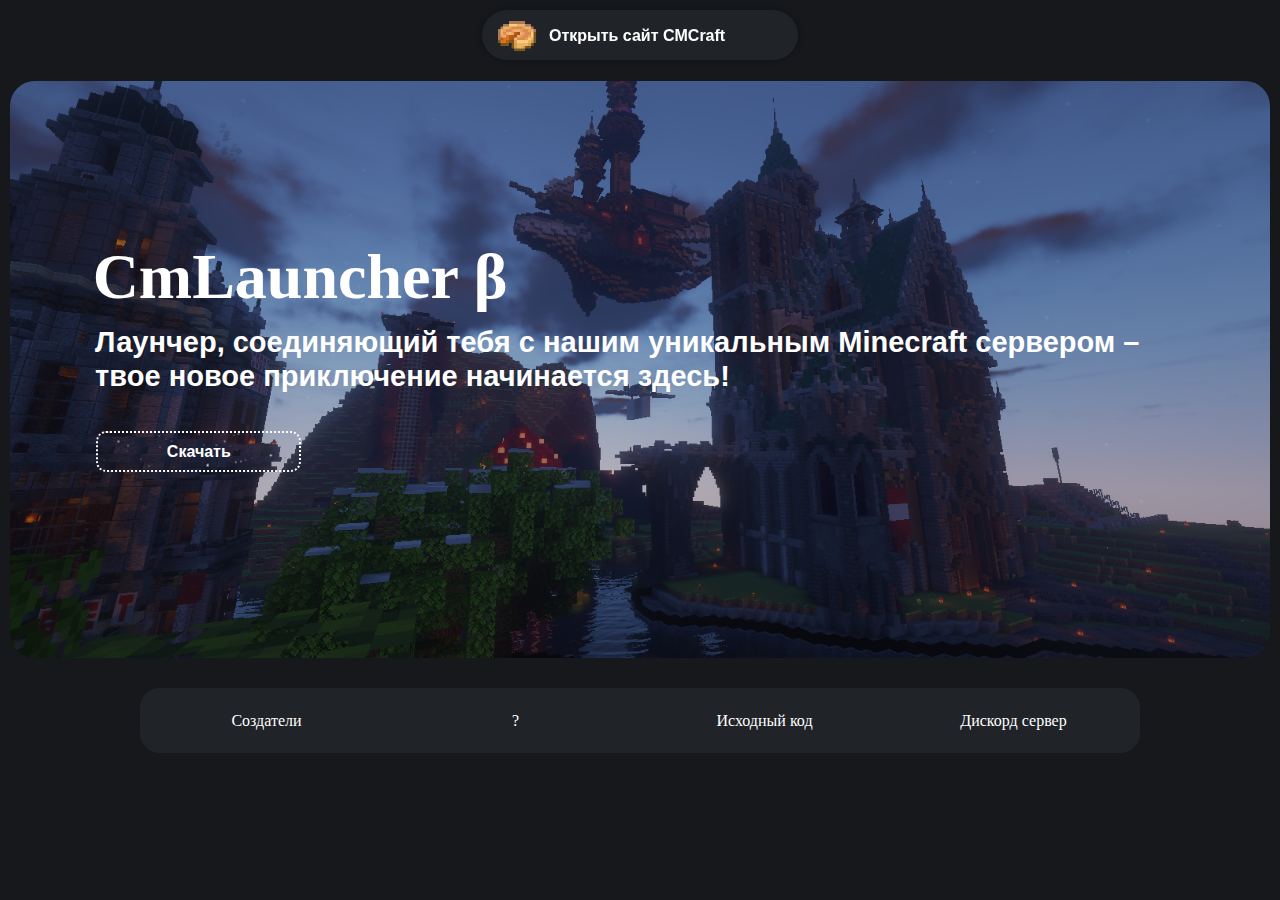
<file: index.html>
<!doctype html>
<html>
<head>
<meta charset="utf-8">
<title>CmLauncher</title>
<meta name="viewport" content="width=device-width, initial-scale=1.0">
<link href="Item_Pumpkin_Pie.ico" rel="shortcut icon" type="image/x-icon">
<link href="bober_kombat.png" rel="icon" sizes="640x640" type="image/png">
<link href="bober_kombat.png" rel="icon" sizes="640x640" type="image/png">
<link href="site.css" rel="stylesheet">
<link href="index.css" rel="stylesheet">
<script src="jquery-3.7.1.min.js"></script>
<script src="jquery-ui.min.js"></script>
<script src="wwb19.min.js"></script>
</head>
<body>
  
<div id="Layer1" onclick="window.location.href='https://cmcraft.su/';return false;">
<div id="Layer1_Container">
<picture id="wb_Picture2">
<img src="images/CmIcon.webp" id="Picture2" alt="" width="44" height="44">
</picture><div>
</div>
<div id="wb_Text2">
<span style="color:#FFFFFF;font-family:Arial;font-size:16px;"><strong>Открыть сайт CMCraft</strong></span><div>
</div></div>
</div>
</div>
<div id="wb_LayoutGrid1">
<div id="LayoutGrid1">
<div class="row">
<div class="col-1">
</div>
</div>
</div>
</div>
<div id="wb_LayoutGrid2">
<div id="LayoutGrid2">
<div class="row">
<div class="col-1">
<div id="wb_Section1" class="card">
<div id="Section1-card-body">
<div id="Section1-card-item0">CmLauncher β</div>
<div id="Section1-card-item1">Лаунчер, соединяющий тебя с нашим уникальным Minecraft сервером – твое новое приключение начинается здесь!</div>
<div id="Section1-card-item2" onclick="TimerStartTimer1();ShowObjectWithEffect('Layer2', 1, 'fade', 300);window.location.href='https://github.com/Revellison/CmLauncher/releases/download/v1.0.0/CmLauncher.zip';return false;">Скачать</div>
</div>
</div>
</div>
</div>
</div>
</div>
<div id="wb_LayoutGrid3">
<footer id="LayoutGrid3">
<div class="row">
<div class="col-1">
<div id="wb_LayoutGrid4">
<div id="LayoutGrid4">
<div class="row">
<div class="col-1">
<a id="Button14" href="./creators.html">Создатели</a>
</div>
<div class="col-2">
<a id="Button1" href="./nnn.html">?</a>
</div>
<div class="col-3">
<a id="Button2" href="https://github.com/Revellison/CmLauncher">Исходный код</a>
</div>
<div class="col-4">
<a id="Button3" href="https://discord.gg/qDNFdmbUaf">Дискорд сервер</a>
</div>
</div>
</div>
</div>
</div>
</div>
</footer>
</div>
<div id="Layer2">
<div id="Layer2_Container">
<div id="wb_Image1">
<img src="images/wired-outline-212-arrow-1-rounded-loop-cycle.webp" id="Image1" alt="" width="111" height="111"></div>
</div>
</div>
<script>
var wb_Timer1;
function TimerStartTimer1()
{
   wb_Timer1 = setTimeout(function()
   {
      var event = null;
      ShowObjectWithEffect('Layer2', 0, 'scale', 500, 'easeOutCirc');
   }, 1600);
}
function TimerStopTimer1()
{
   clearTimeout(wb_Timer1);
}
</script>
</body>
</html>
</file>
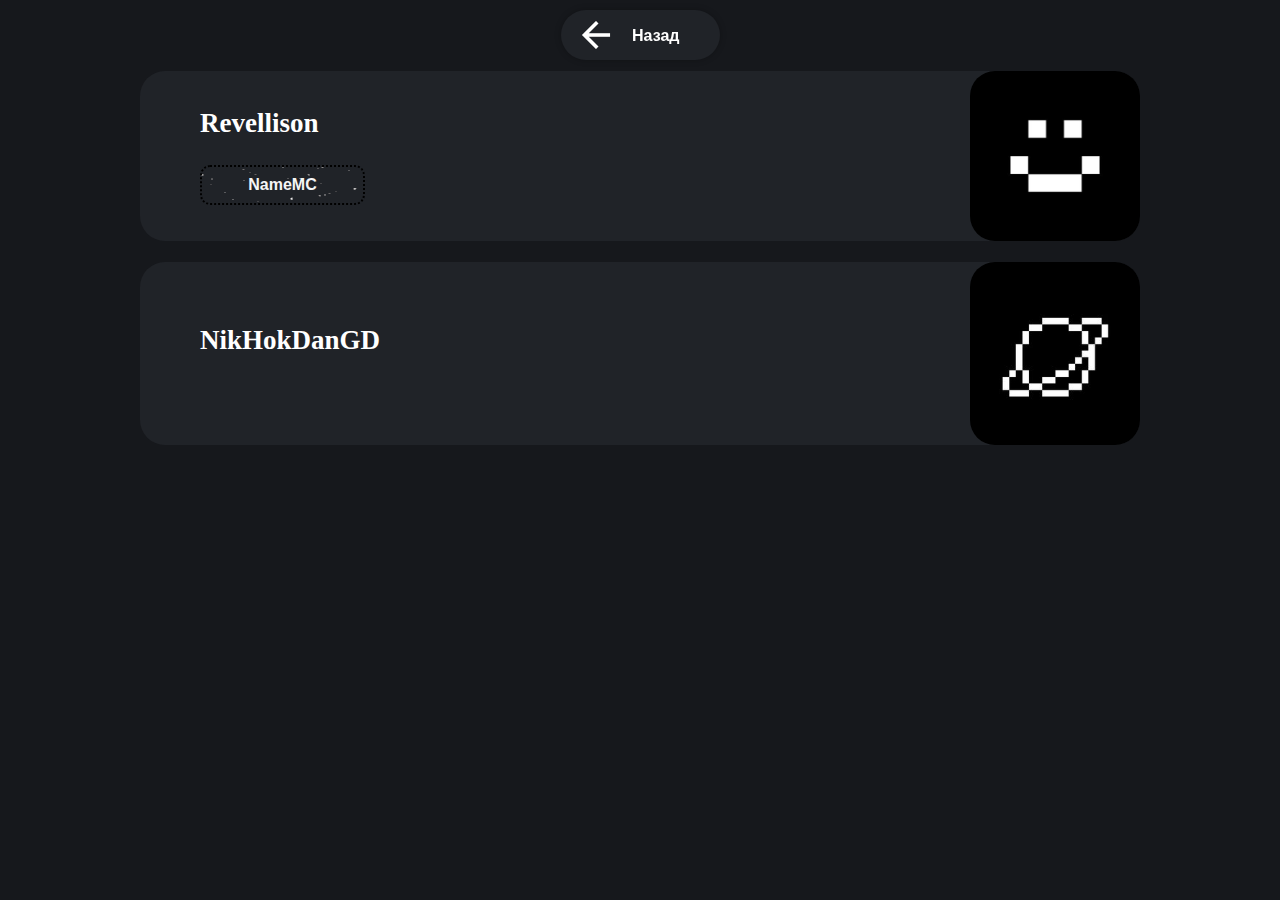
<file: creators.html>
<!doctype html>
<html>
<head>
<meta charset="utf-8">
<title>CmLauncher</title>
<meta name="viewport" content="width=device-width, initial-scale=1.0">
<link href="Item_Pumpkin_Pie.ico" rel="shortcut icon" type="image/x-icon">
<link href="bober_kombat.png" rel="icon" sizes="640x640" type="image/png">
<link href="bober_kombat.png" rel="icon" sizes="640x640" type="image/png">
<link href="site.css" rel="stylesheet">
<link href="creators.css" rel="stylesheet">
</head>
<body>
  
<div id="Layer1" onclick="window.location.href='./index.html';return false;">
<div id="Layer1_Container">
<div id="wb_Text2">
<span style="color:#FFFFFF;font-family:Arial;font-size:16px;"><strong>Назад</strong></span><div>
</div></div>
<div id="wb_Icon1">
<div id="Icon1"><i class="Icon1"></i></div></div>
</div>
</div>
<div id="wb_LayoutGrid1">
<div id="LayoutGrid1">
<div class="row">
<div class="col-1">
</div>
</div>
</div>
</div>
<div id="wb_LayoutGrid3">
<div id="LayoutGrid3">
<div class="col-1">
<div id="wb_LayoutGrid4">
<div id="LayoutGrid4">
<div class="row">
<div class="col-1">
<div id="wb_Text4">
<span style="color:#FFFFFF;font-family:'Arial Black';font-size:27px;"><strong>Revellison</strong></span>
</div><div>
</div>
</div>
</div>
</div>
</div>
<div id="wb_LayoutGrid5">
<div id="LayoutGrid5">
<div class="row">
<div class="col-1">
<a id="Button1" href="https://ru.namemc.com/profile/Revellison.1">NameMC</a>
</div>
</div>
</div>
</div>
</div>
<div class="col-2">
<div id="wb_LayoutGrid2">
<div id="LayoutGrid2">
<div class="row">
<div class="col-1">
<picture id="wb_Picture1">
<img src="images/avatar.jpg" id="Picture1" alt="" width="170" height="170">
</picture>
</div>
</div>
</div>
</div>
</div>
</div>
</div>
<div id="wb_LayoutGrid10">
<div id="LayoutGrid10">
<div class="row">
<div class="col-1">
</div>
<div class="col-2">
</div>
</div>
</div>
</div>
<div id="wb_LayoutGrid6">
<div id="LayoutGrid6">
<div class="col-1">
<div id="wb_LayoutGrid8">
<div id="LayoutGrid8">
<div class="row">
<div class="col-1">
<div id="wb_Text3">
<span style="color:#FFFFFF;font-family:'Arial Black';font-size:27px;"><strong>NikHokDanGD</strong></span>
</div><div>
</div>
</div>
</div>
</div>
</div>
<div id="wb_LayoutGrid9">
<div id="LayoutGrid9">
<div class="row">
<div class="col-1">
</div>
</div>
</div>
</div>
</div>
<div class="col-2">
<div id="wb_LayoutGrid7">
<div id="LayoutGrid7">
<div class="row">
<div class="col-1">
<picture id="wb_Picture2">
<img src="images/soavatar.jpg" id="Picture2" alt="" width="170" height="184">
</picture>
</div>
</div>
</div>
</div>
</div>
</div>
</div>
</body>
</html>
</file>
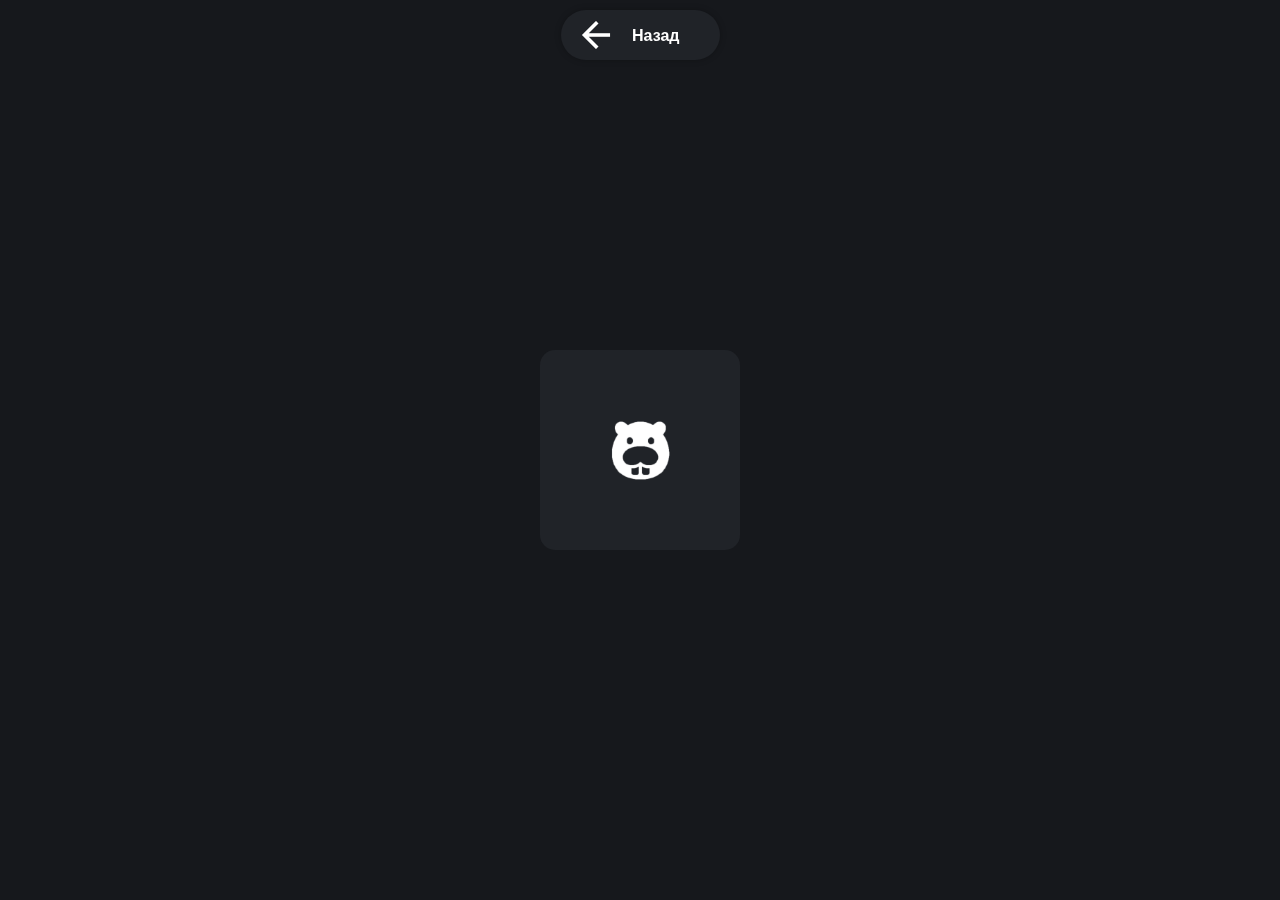
<file: nnn.html>
<!doctype html>
<html>
<head>
<meta charset="utf-8">
<title>CmLauncher</title>
<meta name="viewport" content="width=device-width, initial-scale=1.0">
<link href="Item_Pumpkin_Pie.ico" rel="shortcut icon" type="image/x-icon">
<link href="bober_kombat.png" rel="icon" sizes="640x640" type="image/png">
<link href="bober_kombat.png" rel="icon" sizes="640x640" type="image/png">
<link href="site.css" rel="stylesheet">
<link href="nnn.css" rel="stylesheet">
<script src="jquery-3.7.1.min.js"></script>
<script src="wwb19.min.js"></script>
</head>
<body>
  
<div id="Layer1" onclick="window.location.href='./index.html';return false;">
<div id="Layer1_Container">
<div id="wb_Text2">
<span style="color:#FFFFFF;font-family:Arial;font-size:16px;"><strong>Назад</strong></span><div>
</div></div>
<div id="wb_Icon1">
<div id="Icon1"><i class="Icon1"></i></div></div>
</div>
</div>
<div id="wb_LayoutGrid1">
<div id="LayoutGrid1">
<div class="row">
<div class="col-1">
</div>
</div>
</div>
</div>
<div id="Layer2" onfocus="ShowObject('Layer2', 0);return false;">
<div id="Layer2_Container">
<div id="wb_Image1">
<img src="images/bober_kombat.png" id="Image1" alt="" width="111" height="111"></div>
</div>
</div>
</body>
</html>
</file>
<file: site.css>
@font-face
{
   font-family: "Material Icons";
   font-display: swap;
   src: url('MaterialIcons-Regular.woff2') format('woff2'),
        url('MaterialIcons-Regular.woff') format('woff'),
        url('MaterialIcons-Regular.ttf') format('truetype');
}
@keyframes animate-fade-in
{
   0% { opacity: 0;  }
   100% { opacity: 1;  }
}
@keyframes animate-fade-in-up
{
   0% { transform: translate(0px,100px) rotate(0deg) ; opacity: 0;  }
   100% { transform: translate(0px,0px) rotate(0deg) ; opacity: 1;  }
}
@keyframes background-position-top-left
{
   0% { background-position: 100% 100%;  }
   100% { background-position: 0% 0%;  }
}
@keyframes slide-down-in
{
   0% { transform: translate(0px,-100%) rotate(1deg) ; opacity: 0; transform-origin: 0 0;  }
   100% { opacity: 1; transform: translate(0px,0px) rotate(0deg) ; transform-origin: 0 0;  }
}
@keyframes text-letterspacing-expand
{
   0% { opacity: 0; letter-spacing: -0.5em;  }
   50% { opacity: 0.6;  }
   100% { opacity: 1.0;  }
}
@keyframes transform-scale-in
{
   0% { opacity: 0; transform: rotate(0deg) scale(0,0) ;  }
   100% { opacity: 1; transform: rotate(0deg) scale(1.0,1.0) ;  }
}
h1, .h1
{
   font-family: Arial;
   font-weight: bold;
   font-size: 32px;
   text-decoration: none;
   color: #000000;
   --color: #000000;
   background-color: transparent;
   margin: 0 0 0 0;
   padding: 0 0 0 0;
   display: inline-block;
}
h2, .h2
{
   font-family: Arial;
   font-weight: bold;
   font-size: 27px;
   text-decoration: none;
   color: #000000;
   --color: #000000;
   background-color: transparent;
   margin: 0 0 0 0;
   padding: 0 0 0 0;
   display: inline-block;
}
h3, .h3
{
   font-family: Arial;
   font-weight: bold;
   font-size: 24px;
   text-decoration: none;
   color: #000000;
   --color: #000000;
   background-color: transparent;
   margin: 0 0 0 0;
   padding: 0 0 0 0;
   display: inline-block;
}
h4, .h4
{
   font-family: Arial;
   font-weight: bold;
   font-size: 21px;
   font-style: italic;
   text-decoration: none;
   color: #000000;
   --color: #000000;
   background-color: transparent;
   margin: 0 0 0 0;
   padding: 0 0 0 0;
   display: inline-block;
}
h5, .h5
{
   font-family: Arial;
   font-weight: bold;
   font-size: 19px;
   text-decoration: none;
   color: #000000;
   --color: #000000;
   background-color: transparent;
   margin: 0 0 0 0;
   padding: 0 0 0 0;
   display: inline-block;
}
h6, .h6
{
   font-family: Arial;
   font-weight: bold;
   font-size: 16px;
   text-decoration: none;
   color: #000000;
   --color: #000000;
   background-color: transparent;
   margin: 0 0 0 0;
   padding: 0 0 0 0;
   display: inline-block;
}
.CustomStyle
{
   font-family: "Courier New";
   font-weight: bold;
   font-size: 16px;
   text-decoration: none;
   color: #2E74B5;
   --color: #2E74B5;
   background-color: transparent;
}
@media only screen and (min-width: 480px) and (max-width: 969px)
{
}
@media only screen and (min-width: 392px) and (max-width: 479px)
{
}
@media only screen and (max-width: 391px)
{
}
</file>
<file: index.css>
body
{
   background-color: #16181C;
   color: #000000;
   font-family: Arial;
   font-weight: normal;
   font-size: 16px;
   line-height: 1.1875;
   margin: 0;
   padding: 0;
}
a
{
   color: #0000FF;
   text-decoration: none;
}
a:visited
{
   color: #800080;
}
a:active
{
   color: #FF0000;
}
a:hover
{
   color: #0000FF;
   text-decoration: none;
}
#Layer1
{
   background-color: #202328;
   background-image: none;
   border-radius: 40px;
   box-shadow: 0px 0px 6px rgba(0,0,0,0.26);
   animation: slide-down-in 1000ms cubic-bezier(0.075, 0.82, 0.165, 1) 0ms 1 normal both;
}
#Layer1:hover
{
   color: #000000;
   background-color: #16181C;
   border-color: #000000;
   transition: color 300ms cubic-bezier(0.075, 0.82, 0.165, 1) 0ms, background-color 300ms cubic-bezier(0.075, 0.82, 0.165, 1) 0ms, border-color 300ms cubic-bezier(0.075, 0.82, 0.165, 1) 0ms;
}
#Layer1
{
   transition: all 500ms cubic-bezier(0.075, 0.82, 0.165, 1) 0ms;
}
#Picture2
{
   border: 0px solid #000000;
   border-radius: 0px;
   padding: 0;
   left: 0;
   top: 0;
   width: 100%;
   height: 100%;
}
#wb_Text2 
{
   background-color: transparent;
   background-image: none;
   border: 0px solid #000000;
   border-radius: 0px;
   padding: 0;
   margin: 0;
   text-align: left;
   animation: text-letterspacing-expand 1000ms cubic-bezier(0.075, 0.82, 0.165, 1) 0ms 1 normal both;
}
#wb_Text2 div
{
   text-align: left;
}
#wb_LayoutGrid1
{
   clear: both;
   position: relative;
   table-layout: fixed;
   display: table;
   text-align: center;
   width: 100%;
   background-color: transparent;
   background-image: none;
   border: 0px solid #CCCCCC;
   border-radius: 0px;
   box-sizing: border-box;
   margin: 0;
}
#LayoutGrid1
{
   box-sizing: border-box;
   padding: 30px 15px 40px 15px;
   margin-right: auto;
   margin-left: auto;
}
#LayoutGrid1 > .row
{
   margin-right: -15px;
   margin-left: -15px;
}
#LayoutGrid1 > .row > .col-1
{
   box-sizing: border-box;
   font-size: 0;
   min-height: 1px;
   padding-right: 15px;
   padding-left: 15px;
   position: relative;
}
#LayoutGrid1 > .row > .col-1
{
   float: left;
}
#LayoutGrid1 > .row > .col-1
{
   background-color: transparent;
   background-image: none;
   border: 0px solid #FFFFFF;
   border-radius: 0px;
   width: 100%;
   text-align: left;
}
#LayoutGrid1:before,
#LayoutGrid1:after,
#LayoutGrid1 .row:before,
#LayoutGrid1 .row:after
{
   display: table;
   content: " ";
}
#LayoutGrid1:after,
#LayoutGrid1 .row:after
{
   clear: both;
}
@media (max-width: 480px)
{
#LayoutGrid1 > .row > .col-1
{
   float: none;
   width: 100% !important;
}
}
#wb_LayoutGrid2
{
   clear: both;
   position: relative;
   table-layout: fixed;
   display: table;
   text-align: center;
   width: 100%;
   background-color: transparent;
   background-image: url('images/2024-01-31_17.33.12.png');
   background-repeat: no-repeat;
   background-position: center center;
   background-attachment: scroll;
   background-size: cover;
   border: 10px solid #16181C;
   border-radius: 35px;
   box-sizing: border-box;
   margin: 0;
}
#LayoutGrid2
{
   box-sizing: border-box;
   padding: 100px 15px 100px 15px;
   margin-right: auto;
   margin-left: auto;
}
#LayoutGrid2 > .row
{
   margin-right: -15px;
   margin-left: -15px;
}
#LayoutGrid2 > .row > .col-1
{
   box-sizing: border-box;
   font-size: 0;
   min-height: 1px;
   padding-right: 15px;
   padding-left: 15px;
   position: relative;
}
#LayoutGrid2 > .row > .col-1
{
   float: left;
}
#LayoutGrid2 > .row > .col-1
{
   background-color: transparent;
   background-image: none;
   border: 0px solid #FFFFFF;
   border-radius: 0px;
   width: 100%;
   text-align: center;
}
#LayoutGrid2:before,
#LayoutGrid2:after,
#LayoutGrid2 .row:before,
#LayoutGrid2 .row:after
{
   display: table;
   content: " ";
}
#LayoutGrid2:after,
#LayoutGrid2 .row:after
{
   clear: both;
}
@media (max-width: 480px)
{
#LayoutGrid2 > .row > .col-1
{
   float: none;
   width: 100% !important;
}
}
#wb_Section1
{
   height: 377px;
   position: relative;
   display: flex;
   flex-direction: column;
   box-sizing: border-box;
   margin: 0;
   animation: text-letterspacing-expand 1000ms cubic-bezier(0.075, 0.82, 0.165, 1) 0ms 1 normal both;
   background-color: transparent;
   background-image: none;
   border: 0px solid #DEE2E6;
   border-radius: 0px;
   text-align: center;
}
#Section1-card-body
{
   flex: 1 1 auto;
   font-size: 0;
}
#Section1-card-item0
{
   box-sizing: border-box;
   margin: 0;
   position: absolute;
   left: 5.5%;
   top: 15.4%;
   height: 23.3%;
   width: 58%;
   padding: 0;
   color: #FFFFFF;
   font-family: "Arial Black";
   font-weight: bold;
   font-style: normal;
   font-size: 64px;
   text-align: left;
   animation: text-letterspacing-expand 1000ms cubic-bezier(0.075, 0.82, 0.165, 1) 0ms 1 normal both;
}
#Section1-card-item1
{
   box-sizing: border-box;
   margin: 0;
   position: absolute;
   left: 5.7%;
   top: 38.2%;
   height: 35.8%;
   width: 87.4%;
   padding: 0;
   color: #FFFFFF;
   font-family: Arial;
   font-weight: bold;
   font-style: normal;
   font-size: 29px;
   text-align: left;
   animation: animate-fade-in 1000ms cubic-bezier(0.075, 0.82, 0.165, 1) 250ms 1 normal both;
}
#Section1-card-item2
{
   display: inline-flex;
   align-items: center;
   cursor: pointer;
   box-sizing: border-box;
   margin: 0;
   position: absolute;
   left: 5.8%;
   top: 66.3%;
   height: 10.9%;
   width: 22.3%;
   min-width: 205px;
   max-width: 205px;
   padding: 0;
   border: 2px dotted #FFFFFF;
   border-radius: 10px;
   background-color: transparent;
   background-image: url('images/94825ad80fff30c13cccfaf3d2ce4ea8.gif');
   background-repeat: repeat;
   background-position: center center;
   color: #FFFFFF;
   font-family: Arial;
   font-weight: bold;
   font-style: normal;
   font-size: 16px;
   justify-content: center;
   text-align: center;
   animation: background-position-top-left 10000ms linear 0ms infinite normal both, animate-fade-in-up 1000ms cubic-bezier(0.075, 0.82, 0.165, 1) 400ms 1 normal both;
}
#Section1-card-item2:hover
{
   color: #FFFFFF;
   background-color: #16181C;
   border-color: #16181C;
   transition: color 300ms cubic-bezier(0.075, 0.82, 0.165, 1) 0ms, background-color 300ms cubic-bezier(0.075, 0.82, 0.165, 1) 0ms, border-color 300ms cubic-bezier(0.075, 0.82, 0.165, 1) 0ms;
}
#Section1-card-item2
{
   transition: all 500ms cubic-bezier(0.075, 0.82, 0.165, 1) 0ms;
}
#Section1-card-item2:active
{
   margin-top: -1px;
   transition: margin-top 20ms linear 0ms;
}
#wb_LayoutGrid3
{
   clear: both;
   position: relative;
   table-layout: fixed;
   display: table;
   text-align: center;
   width: 100%;
   background-color: transparent;
   background-image: none;
   border: 0px solid #CCCCCC;
   border-radius: 0px;
   box-sizing: border-box;
   margin: 0;
}
#LayoutGrid3
{
   box-sizing: border-box;
   padding: 20px 15px 100px 15px;
   margin-right: auto;
   margin-left: auto;
}
#LayoutGrid3 > .row
{
   margin-right: -15px;
   margin-left: -15px;
}
#LayoutGrid3 > .row > .col-1
{
   box-sizing: border-box;
   font-size: 0;
   min-height: 1px;
   padding-right: 15px;
   padding-left: 15px;
   position: relative;
}
#LayoutGrid3 > .row > .col-1
{
   float: left;
}
#LayoutGrid3 > .row > .col-1
{
   background-color: transparent;
   background-image: none;
   border: 0px solid #FFFFFF;
   border-radius: 0px;
   width: 100%;
   text-align: center;
}
#LayoutGrid3:before,
#LayoutGrid3:after,
#LayoutGrid3 .row:before,
#LayoutGrid3 .row:after
{
   display: table;
   content: " ";
}
#LayoutGrid3:after,
#LayoutGrid3 .row:after
{
   clear: both;
}
@media (max-width: 480px)
{
#LayoutGrid3 > .row > .col-1
{
   float: none;
   width: 100% !important;
}
}
#wb_LayoutGrid4
{
   clear: both;
   position: relative;
   table-layout: fixed;
   display: table;
   text-align: center;
   width: 100%;
   background-color: #202328;
   background-image: none;
   border: 2px solid #202328;
   border-radius: 20px;
   box-sizing: border-box;
   margin: 0;
   margin-right: auto;
   margin-left: auto;
   max-width: 1000px;
   animation: animate-fade-in-up 1000ms cubic-bezier(0.075, 0.82, 0.165, 1) 200ms 1 normal both;
}
#LayoutGrid4
{
   box-sizing: border-box;
   padding: 15px 15px 15px 15px;
   margin-right: auto;
   margin-left: auto;
}
#LayoutGrid4 > .row
{
   margin-right: -15px;
   margin-left: -15px;
}
#LayoutGrid4 > .row > .col-1, #LayoutGrid4 > .row > .col-2, #LayoutGrid4 > .row > .col-3, #LayoutGrid4 > .row > .col-4
{
   box-sizing: border-box;
   font-size: 0;
   min-height: 1px;
   padding-right: 15px;
   padding-left: 15px;
   position: relative;
}
#LayoutGrid4 > .row > .col-1, #LayoutGrid4 > .row > .col-2, #LayoutGrid4 > .row > .col-3, #LayoutGrid4 > .row > .col-4
{
   float: left;
}
#LayoutGrid4 > .row > .col-1
{
   background-color: transparent;
   background-image: none;
   border: 0px solid #FFFFFF;
   border-radius: 0px;
   width: 25%;
   text-align: center;
}
#LayoutGrid4 > .row > .col-2
{
   background-color: transparent;
   background-image: none;
   border: 0px solid #FFFFFF;
   border-radius: 0px;
   width: 25%;
   text-align: center;
}
#LayoutGrid4 > .row > .col-3
{
   background-color: transparent;
   background-image: none;
   border: 0px solid #FFFFFF;
   border-radius: 0px;
   width: 25%;
   text-align: center;
}
#LayoutGrid4 > .row > .col-4
{
   background-color: transparent;
   background-image: none;
   border: 0px solid #FFFFFF;
   border-radius: 0px;
   width: 25%;
   text-align: center;
}
#LayoutGrid4:before,
#LayoutGrid4:after,
#LayoutGrid4 .row:before,
#LayoutGrid4 .row:after
{
   display: table;
   content: " ";
}
#LayoutGrid4:after,
#LayoutGrid4 .row:after
{
   clear: both;
}
@media (max-width: 480px)
{
#LayoutGrid4 > .row > .col-1, #LayoutGrid4 > .row > .col-2, #LayoutGrid4 > .row > .col-3, #LayoutGrid4 > .row > .col-4
{
   float: none;
   width: 100% !important;
}
}
#wb_LayoutGrid4
{
   transition: all 500ms cubic-bezier(0.075, 0.82, 0.165, 1) 0ms;
}
#Button14
{
   box-sizing: border-box;
   line-height: 26px;
   text-decoration: none;
   vertical-align: top;
   border: 1px solid rgba(255,255,255,0.00);
   border-radius: 0px;
   background-color: transparent;
   background-image: none;
   color: #FFFFFF;
   font-family: Bahnschrift;
   font-weight: normal;
   font-style: normal;
   font-size: 16px;
   padding: 2px 6px 1px 6px;
   text-align: center;
   -webkit-appearance: none;
   margin: 0;
}
#Button14:focus
{
   outline: 0;
}
#Button14:hover
{
   border-bottom-color: #DCDCDC;
   transition: border-bottom-color 350ms cubic-bezier(0.785, 0.135, 0.15, 0.86) 0ms;
}
#Button14
{
   border-bottom-color: rgba(255,255,255,0.00);
   transition: border-bottom-color 350ms cubic-bezier(0.785, 0.135, 0.15, 0.86) 0ms;
}
#Button1
{
   box-sizing: border-box;
   line-height: 26px;
   text-decoration: none;
   vertical-align: top;
   border: 1px solid rgba(255,255,255,0.00);
   border-radius: 0px;
   background-color: transparent;
   background-image: none;
   color: #FFFFFF;
   font-family: Bahnschrift;
   font-weight: normal;
   font-style: normal;
   font-size: 16px;
   padding: 2px 6px 1px 6px;
   text-align: center;
   -webkit-appearance: none;
   margin: 0;
}
#Button1:focus
{
   outline: 0;
}
#Button1:hover
{
   border-bottom-color: #DCDCDC;
   transition: border-bottom-color 350ms cubic-bezier(0.785, 0.135, 0.15, 0.86) 0ms;
}
#Button1
{
   border-bottom-color: rgba(255,255,255,0.00);
   transition: border-bottom-color 350ms cubic-bezier(0.785, 0.135, 0.15, 0.86) 0ms;
}
#Button2
{
   box-sizing: border-box;
   line-height: 26px;
   text-decoration: none;
   vertical-align: top;
   border: 1px solid rgba(255,255,255,0.00);
   border-radius: 0px;
   background-color: transparent;
   background-image: none;
   color: #FFFFFF;
   font-family: Bahnschrift;
   font-weight: normal;
   font-style: normal;
   font-size: 16px;
   padding: 2px 6px 1px 6px;
   text-align: center;
   -webkit-appearance: none;
   margin: 0;
}
#Button2:focus
{
   outline: 0;
}
#Button2:hover
{
   border-bottom-color: #DCDCDC;
   transition: border-bottom-color 350ms cubic-bezier(0.785, 0.135, 0.15, 0.86) 0ms;
}
#Button2
{
   border-bottom-color: rgba(255,255,255,0.00);
   transition: border-bottom-color 350ms cubic-bezier(0.785, 0.135, 0.15, 0.86) 0ms;
}
#Button3
{
   box-sizing: border-box;
   line-height: 26px;
   text-decoration: none;
   vertical-align: top;
   border: 1px solid rgba(255,255,255,0.00);
   border-radius: 0px;
   background-color: transparent;
   background-image: none;
   color: #FFFFFF;
   font-family: Bahnschrift;
   font-weight: normal;
   font-style: normal;
   font-size: 16px;
   padding: 2px 6px 1px 6px;
   text-align: center;
   -webkit-appearance: none;
   margin: 0;
}
#Button3:focus
{
   outline: 0;
}
#Button3:hover
{
   border-bottom-color: #DCDCDC;
   transition: border-bottom-color 350ms cubic-bezier(0.785, 0.135, 0.15, 0.86) 0ms;
}
#Button3
{
   border-bottom-color: rgba(255,255,255,0.00);
   transition: border-bottom-color 350ms cubic-bezier(0.785, 0.135, 0.15, 0.86) 0ms;
}
#Layer2
{
   background-color: #202328;
   background-image: none;
   border-radius: 15px;
   animation: transform-scale-in 1000ms cubic-bezier(0.075, 0.82, 0.165, 1) 0ms 1 normal both;
}
#wb_Image1
{
   vertical-align: top;
}
#Image1
{
   border: 0px solid #000000;
   border-radius: 0px;
   padding: 0;
   margin: 0;
   left: 0;
   top: 0;
   width: 100%;
   height: 100%;
}
#Layer2_Container
{
   width: 200px;
   position: relative;
   margin-left: auto;
   margin-right: auto;
   text-align: left;
}
#wb_Text2
{
   position: absolute;
   left: 67px;
   top: 16px;
   width: 182px;
   height: 18px;
   z-index: 1;
}
#wb_Image1
{
   position: absolute;
   left: 45px;
   top: 45px;
   width: 111px;
   height: 111px;
   z-index: 12;
}
#Layer1
{
   position: fixed;
   text-align: center;
   left: 50%;
   margin-left: -158px;
   top: 10px;
   width: 316px;
   height: 50px;
   z-index: 13;
}
#Layer2
{
   position: fixed;
   text-align: center;
   visibility: hidden;
   left: 50%;
   margin-left: -100px;
   top: 50%;
   margin-top: -100px;
   width: 200px;
   height: 200px;
   z-index: 17;
}
#wb_Section1
{
   display: flex;
   width: 100%;
   z-index: 2;
}
#Layer1_Container
{
   width: 316px;
   position: relative;
   margin-left: auto;
   margin-right: auto;
   text-align: left;
}
#Button14
{
   display: inline-block;
   width: 110px;
   height: 31px;
   z-index: 3;
}
#wb_Picture2
{
   position: absolute;
   left: 13px;
   top: 0px;
   width: 44px;
   height: 44px;
   z-index: 0;
}
#Button1
{
   display: inline-block;
   width: 158px;
   height: 31px;
   z-index: 4;
}
#Button2
{
   display: inline-block;
   width: 126px;
   height: 31px;
   z-index: 5;
}
#Button3
{
   display: inline-block;
   width: 145px;
   height: 31px;
   z-index: 6;
}
@media only screen and (min-width: 480px) and (max-width: 969px)
{
body
{
   background-color: #16181C;
   background-image: none;
}
#Layer1
{
   width: 316px;
   height: 50px;
   visibility: visible;
   display: block;
}
#Layer1_Container
{
   width: 316px;
}
#wb_Picture2
{
   left: 13px;
   top: 0px;
   width: 44px;
   height: 44px;
   visibility: visible;
   display: inline;
   margin: 0;
   padding: 0;
}
#wb_Text2
{
   left: 67px;
   top: 16px;
   width: 182px;
   height: 18px;
   visibility: visible;
   display: inline;
}
#wb_Text2
{
   margin: 0;
   padding: 0;
}
#wb_LayoutGrid1
{
   visibility: visible;
   display: table;
}
#wb_LayoutGrid1
{
   height: auto;
   margin-top: 0px;
   margin-bottom: 0px;
}
#LayoutGrid1
{
   height: auto;
   padding: 30px 15px 40px 15px;
}
#LayoutGrid1 .row
{
   margin-right: -15px;
   margin-left: -15px;
}
#LayoutGrid1 > .row > .col-1
{
   padding-right: 15px;
   padding-left: 15px;
}
#LayoutGrid1 > .row > .col-1
{
   display: block;
   width: 100%;
   border: 0px solid #FFFFFF;
   border-radius: 0px;
   text-align: left;
}
#wb_LayoutGrid2
{
   visibility: visible;
   display: table;
}
#wb_LayoutGrid2
{
   height: auto;
   margin-top: 0px;
   margin-bottom: 0px;
}
#LayoutGrid2
{
   height: auto;
   padding: 100px 15px 100px 15px;
}
#LayoutGrid2 .row
{
   margin-right: -15px;
   margin-left: -15px;
}
#LayoutGrid2 > .row > .col-1
{
   padding-right: 15px;
   padding-left: 15px;
}
#LayoutGrid2 > .row > .col-1
{
   display: block;
   width: 100%;
   border: 0px solid #FFFFFF;
   border-radius: 0px;
   text-align: center;
}
#wb_Section1
{
   width: 100%;
   visibility: visible;
   display: flex;
   margin: 0;
}
#Section1-card-item0
{
   box-sizing: border-box;
   margin: 0;
   position: absolute;
   left: 1.6%;
   top: 31%;
   height: 12.2%;
   width: 80.5%;
   padding: 0;
   color: #FFFFFF;
   font-family: "Arial Black";
   font-weight: bold;
   font-style: normal;
   font-size: 35px;
   text-align: left;
   animation: text-letterspacing-expand 1000ms cubic-bezier(0.075, 0.82, 0.165, 1) 0ms 1 normal both;
}
#Section1-card-item1
{
   box-sizing: border-box;
   margin: 0;
   position: absolute;
   left: 3%;
   top: 43.2%;
   height: 15.1%;
   width: 97%;
   padding: 0;
   color: #FFFFFF;
   font-family: Arial;
   font-weight: bold;
   font-style: normal;
   font-size: 16px;
   text-align: left;
   animation: animate-fade-in 1000ms cubic-bezier(0.075, 0.82, 0.165, 1) 250ms 1 normal both;
}
#Section1-card-item2
{
   display: inline-flex;
   align-items: center;
   cursor: pointer;
   box-sizing: border-box;
   margin: 0;
   position: absolute;
   left: 2.8%;
   top: 59.4%;
   height: 10.1%;
   width: 47.7%;
   min-width: 205px;
   max-width: 205px;
   padding: 0;
   border: 2px dotted #FFFFFF;
   border-radius: 10px;
   background-color: transparent;
   background-image: url('images/94825ad80fff30c13cccfaf3d2ce4ea8.gif');
   background-repeat: repeat;
   background-position: center center;
   color: #FFFFFF;
   font-family: Arial;
   font-weight: bold;
   font-style: normal;
   font-size: 16px;
   justify-content: center;
   text-align: center;
   animation: background-position-top-left 10000ms linear 0ms infinite normal both, animate-fade-in-up 1000ms cubic-bezier(0.075, 0.82, 0.165, 1) 400ms 1 normal both;
}
#Section1-card-item2:hover
{
   color: #FFFFFF;
   background-color: #16181C;
   border-color: #16181C;
   transition: color 300ms cubic-bezier(0.075, 0.82, 0.165, 1) 0ms, background-color 300ms cubic-bezier(0.075, 0.82, 0.165, 1) 0ms, border-color 300ms cubic-bezier(0.075, 0.82, 0.165, 1) 0ms;
}
#Section1-card-item2
{
   transition: all 500ms cubic-bezier(0.075, 0.82, 0.165, 1) 0ms;
}
#Section1-card-item2:active
{
   margin-top: -1px;
   transition: margin-top 20ms linear 0ms;
}
#wb_Section1
{
   text-align: center;
}
#wb_Section1
{
   height: 377px;
   padding: 0;
}
#wb_LayoutGrid3
{
   visibility: visible;
   display: table;
}
#wb_LayoutGrid3
{
   height: auto;
   margin-top: 0px;
   margin-bottom: 0px;
}
#LayoutGrid3
{
   height: auto;
   padding: 20px 15px 100px 15px;
}
#LayoutGrid3 .row
{
   margin-right: -15px;
   margin-left: -15px;
}
#LayoutGrid3 > .row > .col-1
{
   padding-right: 15px;
   padding-left: 15px;
}
#LayoutGrid3 > .row > .col-1
{
   display: block;
   width: 100%;
   border: 0px solid #FFFFFF;
   border-radius: 0px;
   text-align: center;
}
#wb_LayoutGrid4
{
   visibility: visible;
   display: table;
}
#wb_LayoutGrid4
{
   height: auto;
   margin-top: 0px;
   margin-bottom: 0px;
}
#LayoutGrid4
{
   height: auto;
   padding: 15px 15px 15px 15px;
}
#LayoutGrid4 .row
{
   margin-right: -15px;
   margin-left: -15px;
}
#LayoutGrid4 > .row > .col-1, #LayoutGrid4 > .row > .col-2, #LayoutGrid4 > .row > .col-3, #LayoutGrid4 > .row > .col-4
{
   padding-right: 15px;
   padding-left: 15px;
}
#LayoutGrid4 > .row > .col-1
{
   display: block;
   width: 100%;
   border: 0px solid #FFFFFF;
   border-radius: 0px;
   text-align: center;
}
#LayoutGrid4 > .row > .col-2
{
   display: block;
   width: 100%;
   border: 0px solid #FFFFFF;
   border-radius: 0px;
   text-align: center;
}
#LayoutGrid4 > .row > .col-3
{
   display: block;
   width: 100%;
   border: 0px solid #FFFFFF;
   border-radius: 0px;
   text-align: center;
}
#LayoutGrid4 > .row > .col-4
{
   display: block;
   width: 100%;
   border: 0px solid #FFFFFF;
   border-radius: 0px;
   text-align: center;
}
#Button14
{
   width: 110px;
   height: 31px;
   visibility: visible;
   display: inline-block;
   margin: 0;
   padding: 2px 6px 1px 6px;
}
#Button14
{
   line-height: 26px;
}
#Button1
{
   width: 158px;
   height: 31px;
   visibility: visible;
   display: inline-block;
   margin: 0;
   padding: 2px 6px 1px 6px;
}
#Button1
{
   line-height: 26px;
}
#Button2
{
   width: 126px;
   height: 31px;
   visibility: visible;
   display: inline-block;
   margin: 0;
   padding: 2px 6px 1px 6px;
}
#Button2
{
   line-height: 26px;
}
#Button3
{
   width: 145px;
   height: 31px;
   visibility: visible;
   display: inline-block;
   margin: 0;
   padding: 2px 6px 1px 6px;
}
#Button3
{
   line-height: 26px;
}
#Layer2
{
   width: 212px;
   height: 200px;
   visibility: hidden;
   display: none;
}
#Layer2_Container
{
   width: 212px;
}
#wb_Image1
{
   left: 51px;
   top: 45px;
   width: 111px;
   height: 111px;
   visibility: visible;
   display: inline;
   margin: 0;
   padding: 0;
}
#Timer1
{
   left: 999px;
   top: 958px;
   width: 100px;
   height: 104px;
   visibility: visible;
   display: inline;
}
}
@media only screen and (min-width: 392px) and (max-width: 479px)
{
body
{
   background-color: #16181C;
   background-image: none;
}
#Layer1
{
   width: 316px;
   height: 50px;
   visibility: visible;
   display: block;
}
#Layer1_Container
{
   width: 316px;
}
#wb_Picture2
{
   left: 13px;
   top: 0px;
   width: 44px;
   height: 44px;
   visibility: visible;
   display: inline;
   margin: 0;
   padding: 0;
}
#wb_Text2
{
   left: 67px;
   top: 16px;
   width: 182px;
   height: 18px;
   visibility: visible;
   display: inline;
}
#wb_Text2
{
   margin: 0;
   padding: 0;
}
#wb_LayoutGrid1
{
   visibility: visible;
   display: table;
}
#wb_LayoutGrid1
{
   height: auto;
   margin-top: 0px;
   margin-bottom: 0px;
}
#LayoutGrid1
{
   height: auto;
   padding: 30px 15px 40px 15px;
}
#LayoutGrid1 .row
{
   margin-right: -15px;
   margin-left: -15px;
}
#LayoutGrid1 > .row > .col-1
{
   padding-right: 15px;
   padding-left: 15px;
}
#LayoutGrid1 > .row > .col-1
{
   display: block;
   width: 100%;
   border: 0px solid #FFFFFF;
   border-radius: 0px;
   text-align: left;
}
#wb_LayoutGrid2
{
   visibility: visible;
   display: table;
}
#wb_LayoutGrid2
{
   height: auto;
   margin-top: 0px;
   margin-bottom: 0px;
}
#LayoutGrid2
{
   height: auto;
   padding: 100px 15px 100px 15px;
}
#LayoutGrid2 .row
{
   margin-right: -15px;
   margin-left: -15px;
}
#LayoutGrid2 > .row > .col-1
{
   padding-right: 15px;
   padding-left: 15px;
}
#LayoutGrid2 > .row > .col-1
{
   display: block;
   width: 100%;
   border: 0px solid #FFFFFF;
   border-radius: 0px;
   text-align: center;
}
#wb_Section1
{
   width: 100%;
   visibility: visible;
   display: flex;
   margin: 0;
}
#Section1-card-item0
{
   box-sizing: border-box;
   margin: 0;
   position: absolute;
   left: 0%;
   top: 29.4%;
   height: 12.2%;
   width: 100%;
   padding: 0;
   color: #FFFFFF;
   font-family: "Arial Black";
   font-weight: bold;
   font-style: normal;
   font-size: 32px;
   text-align: left;
   animation: text-letterspacing-expand 1000ms cubic-bezier(0.075, 0.82, 0.165, 1) 0ms 1 normal both;
}
#Section1-card-item1
{
   box-sizing: border-box;
   margin: 0;
   position: absolute;
   left: 0.9%;
   top: 42.2%;
   height: 16.2%;
   width: 99.1%;
   padding: 0;
   color: #FFFFFF;
   font-family: Arial;
   font-weight: bold;
   font-style: normal;
   font-size: 16px;
   text-align: left;
   animation: animate-fade-in 1000ms cubic-bezier(0.075, 0.82, 0.165, 1) 250ms 1 normal both;
}
#Section1-card-item2
{
   display: inline-flex;
   align-items: center;
   cursor: pointer;
   box-sizing: border-box;
   margin: 0;
   position: absolute;
   left: 1.2%;
   top: 60.7%;
   height: 10.1%;
   width: 59.9%;
   min-width: 205px;
   max-width: 205px;
   padding: 0;
   border: 2px dotted #FFFFFF;
   border-radius: 10px;
   background-color: transparent;
   background-image: url('images/94825ad80fff30c13cccfaf3d2ce4ea8.gif');
   background-repeat: repeat;
   background-position: center center;
   color: #FFFFFF;
   font-family: Arial;
   font-weight: bold;
   font-style: normal;
   font-size: 16px;
   justify-content: center;
   text-align: center;
   animation: background-position-top-left 10000ms linear 0ms infinite normal both, animate-fade-in-up 1000ms cubic-bezier(0.075, 0.82, 0.165, 1) 400ms 1 normal both;
}
#Section1-card-item2:hover
{
   color: #FFFFFF;
   background-color: #16181C;
   border-color: #16181C;
   transition: color 300ms cubic-bezier(0.075, 0.82, 0.165, 1) 0ms, background-color 300ms cubic-bezier(0.075, 0.82, 0.165, 1) 0ms, border-color 300ms cubic-bezier(0.075, 0.82, 0.165, 1) 0ms;
}
#Section1-card-item2
{
   transition: all 500ms cubic-bezier(0.075, 0.82, 0.165, 1) 0ms;
}
#Section1-card-item2:active
{
   margin-top: -1px;
   transition: margin-top 20ms linear 0ms;
}
#wb_Section1
{
   text-align: center;
}
#wb_Section1
{
   height: 377px;
   padding: 0;
}
#wb_LayoutGrid3
{
   visibility: visible;
   display: table;
}
#wb_LayoutGrid3
{
   height: auto;
   margin-top: 0px;
   margin-bottom: 0px;
}
#LayoutGrid3
{
   height: auto;
   padding: 10px 15px 100px 15px;
}
#LayoutGrid3 .row
{
   margin-right: -15px;
   margin-left: -15px;
}
#LayoutGrid3 > .row > .col-1
{
   padding-right: 15px;
   padding-left: 15px;
}
#LayoutGrid3 > .row > .col-1
{
   display: block;
   width: 100%;
   border: 0px solid #FFFFFF;
   border-radius: 0px;
   text-align: center;
}
#wb_LayoutGrid4
{
   visibility: visible;
   display: table;
}
#wb_LayoutGrid4
{
   height: auto;
   margin-top: 0px;
   margin-bottom: 0px;
}
#LayoutGrid4
{
   height: auto;
   padding: 15px 15px 15px 15px;
}
#LayoutGrid4 .row
{
   margin-right: -15px;
   margin-left: -15px;
}
#LayoutGrid4 > .row > .col-1, #LayoutGrid4 > .row > .col-2, #LayoutGrid4 > .row > .col-3, #LayoutGrid4 > .row > .col-4
{
   padding-right: 15px;
   padding-left: 15px;
}
#LayoutGrid4 > .row > .col-1
{
   display: block;
   width: 100%;
   border: 0px solid #FFFFFF;
   border-radius: 0px;
   text-align: center;
}
#LayoutGrid4 > .row > .col-2
{
   display: block;
   width: 100%;
   border: 0px solid #FFFFFF;
   border-radius: 0px;
   text-align: center;
}
#LayoutGrid4 > .row > .col-3
{
   display: block;
   width: 100%;
   border: 0px solid #FFFFFF;
   border-radius: 0px;
   text-align: center;
}
#LayoutGrid4 > .row > .col-4
{
   display: block;
   width: 100%;
   border: 0px solid #FFFFFF;
   border-radius: 0px;
   text-align: center;
}
#Button14
{
   width: 110px;
   height: 31px;
   visibility: visible;
   display: inline-block;
   margin: 0;
   padding: 2px 6px 1px 6px;
}
#Button14
{
   line-height: 26px;
}
#Button1
{
   width: 158px;
   height: 31px;
   visibility: visible;
   display: inline-block;
   margin: 0;
   padding: 2px 6px 1px 6px;
}
#Button1
{
   line-height: 26px;
}
#Button2
{
   width: 126px;
   height: 31px;
   visibility: visible;
   display: inline-block;
   margin: 0;
   padding: 2px 6px 1px 6px;
}
#Button2
{
   line-height: 26px;
}
#Button3
{
   width: 145px;
   height: 31px;
   visibility: visible;
   display: inline-block;
   margin: 0;
   padding: 2px 6px 1px 6px;
}
#Button3
{
   line-height: 26px;
}
#Layer2
{
   width: 200px;
   height: 200px;
   visibility: hidden;
   display: none;
}
#Layer2_Container
{
   width: 200px;
}
#wb_Image1
{
   left: 45px;
   top: 45px;
   width: 111px;
   height: 111px;
   visibility: visible;
   display: inline;
   margin: 0;
   padding: 0;
}
#Timer1
{
   left: 999px;
   top: 958px;
   width: 100px;
   height: 104px;
   visibility: visible;
   display: inline;
}
}
@media only screen and (max-width: 391px)
{
body
{
   background-color: #16181C;
   background-image: none;
}
#Layer1
{
   width: 316px;
   height: 50px;
   visibility: visible;
   display: block;
}
#Layer1_Container
{
   width: 316px;
}
#wb_Picture2
{
   left: 13px;
   top: 0px;
   width: 44px;
   height: 44px;
   visibility: visible;
   display: inline;
   margin: 0;
   padding: 0;
}
#wb_Text2
{
   left: 67px;
   top: 16px;
   width: 182px;
   height: 18px;
   visibility: visible;
   display: inline;
}
#wb_Text2
{
   margin: 0;
   padding: 0;
}
#wb_LayoutGrid1
{
   visibility: visible;
   display: table;
}
#wb_LayoutGrid1
{
   height: auto;
   margin-top: 0px;
   margin-bottom: 0px;
}
#LayoutGrid1
{
   height: auto;
   padding: 30px 15px 30px 15px;
}
#LayoutGrid1 .row
{
   margin-right: -15px;
   margin-left: -15px;
}
#LayoutGrid1 > .row > .col-1
{
   padding-right: 15px;
   padding-left: 15px;
}
#LayoutGrid1 > .row > .col-1
{
   display: block;
   width: 100%;
   border: 0px solid #FFFFFF;
   border-radius: 0px;
   text-align: left;
}
#wb_LayoutGrid2
{
   visibility: visible;
   display: table;
}
#wb_LayoutGrid2
{
   height: auto;
   margin-top: 0px;
   margin-bottom: 0px;
}
#LayoutGrid2
{
   height: auto;
   padding: 20px 15px 20px 15px;
}
#LayoutGrid2 .row
{
   margin-right: -15px;
   margin-left: -15px;
}
#LayoutGrid2 > .row > .col-1
{
   padding-right: 15px;
   padding-left: 15px;
}
#LayoutGrid2 > .row > .col-1
{
   display: block;
   width: 100%;
   border: 0px solid #FFFFFF;
   border-radius: 0px;
   text-align: center;
}
#wb_Section1
{
   width: 100%;
   visibility: visible;
   display: flex;
   margin: 0;
}
#Section1-card-item0
{
   box-sizing: border-box;
   margin: 0;
   position: absolute;
   left: 0%;
   top: 31.8%;
   height: 12.2%;
   width: 100%;
   padding: 0;
   color: #FFFFFF;
   font-family: "Arial Black";
   font-weight: bold;
   font-style: normal;
   font-size: 27px;
   text-align: left;
   animation: text-letterspacing-expand 1000ms cubic-bezier(0.075, 0.82, 0.165, 1) 0ms 1 normal both;
}
#Section1-card-item1
{
   box-sizing: border-box;
   margin: 0;
   position: absolute;
   left: 1.5%;
   top: 41.1%;
   height: 25.2%;
   width: 93.7%;
   padding: 0;
   color: #FFFFFF;
   font-family: Arial;
   font-weight: bold;
   font-style: normal;
   font-size: 16px;
   text-align: left;
   animation: animate-fade-in 1000ms cubic-bezier(0.075, 0.82, 0.165, 1) 250ms 1 normal both;
}
#Section1-card-item2
{
   display: inline-flex;
   align-items: center;
   cursor: pointer;
   box-sizing: border-box;
   margin: 0;
   position: absolute;
   left: 1.1%;
   top: 67.9%;
   height: 10.1%;
   width: 75.9%;
   min-width: 205px;
   max-width: 205px;
   padding: 0;
   border: 2px dotted #FFFFFF;
   border-radius: 10px;
   background-color: transparent;
   background-image: url('images/94825ad80fff30c13cccfaf3d2ce4ea8.gif');
   background-repeat: repeat;
   background-position: center center;
   color: #FFFFFF;
   font-family: Arial;
   font-weight: bold;
   font-style: normal;
   font-size: 16px;
   justify-content: center;
   text-align: center;
   animation: background-position-top-left 10000ms linear 0ms infinite normal both, animate-fade-in-up 1000ms cubic-bezier(0.075, 0.82, 0.165, 1) 400ms 1 normal both;
}
#Section1-card-item2:hover
{
   color: #FFFFFF;
   background-color: #16181C;
   border-color: #16181C;
   transition: color 300ms cubic-bezier(0.075, 0.82, 0.165, 1) 0ms, background-color 300ms cubic-bezier(0.075, 0.82, 0.165, 1) 0ms, border-color 300ms cubic-bezier(0.075, 0.82, 0.165, 1) 0ms;
}
#Section1-card-item2
{
   transition: all 500ms cubic-bezier(0.075, 0.82, 0.165, 1) 0ms;
}
#Section1-card-item2:active
{
   margin-top: -1px;
   transition: margin-top 20ms linear 0ms;
}
#wb_Section1
{
   text-align: center;
}
#wb_Section1
{
   height: 377px;
   padding: 0;
}
#wb_LayoutGrid3
{
   visibility: visible;
   display: table;
}
#wb_LayoutGrid3
{
   height: auto;
   margin-top: 0px;
   margin-bottom: 0px;
}
#LayoutGrid3
{
   height: auto;
   padding: 10px 15px 100px 15px;
}
#LayoutGrid3 .row
{
   margin-right: -15px;
   margin-left: -15px;
}
#LayoutGrid3 > .row > .col-1
{
   padding-right: 15px;
   padding-left: 15px;
}
#LayoutGrid3 > .row > .col-1
{
   display: block;
   width: 100%;
   border: 0px solid #FFFFFF;
   border-radius: 0px;
   text-align: center;
}
#wb_LayoutGrid4
{
   visibility: visible;
   display: table;
}
#wb_LayoutGrid4
{
   height: auto;
   margin-top: 0px;
   margin-bottom: 0px;
}
#LayoutGrid4
{
   height: auto;
   padding: 15px 15px 15px 15px;
}
#LayoutGrid4 .row
{
   margin-right: -15px;
   margin-left: -15px;
}
#LayoutGrid4 > .row > .col-1, #LayoutGrid4 > .row > .col-2, #LayoutGrid4 > .row > .col-3, #LayoutGrid4 > .row > .col-4
{
   padding-right: 15px;
   padding-left: 15px;
}
#LayoutGrid4 > .row > .col-1
{
   display: block;
   width: 100%;
   border: 0px solid #FFFFFF;
   border-radius: 0px;
   text-align: center;
}
#LayoutGrid4 > .row > .col-2
{
   display: block;
   width: 100%;
   border: 0px solid #FFFFFF;
   border-radius: 0px;
   text-align: center;
}
#LayoutGrid4 > .row > .col-3
{
   display: block;
   width: 100%;
   border: 0px solid #FFFFFF;
   border-radius: 0px;
   text-align: center;
}
#LayoutGrid4 > .row > .col-4
{
   display: block;
   width: 100%;
   border: 0px solid #FFFFFF;
   border-radius: 0px;
   text-align: center;
}
#Button14
{
   width: 110px;
   height: 31px;
   visibility: visible;
   display: inline-block;
   margin: 0;
   padding: 2px 6px 1px 6px;
}
#Button14
{
   line-height: 26px;
}
#Button1
{
   width: 158px;
   height: 31px;
   visibility: visible;
   display: inline-block;
   margin: 0;
   padding: 2px 6px 1px 6px;
}
#Button1
{
   line-height: 26px;
}
#Button2
{
   width: 126px;
   height: 31px;
   visibility: visible;
   display: inline-block;
   margin: 0;
   padding: 2px 6px 1px 6px;
}
#Button2
{
   line-height: 26px;
}
#Button3
{
   width: 145px;
   height: 31px;
   visibility: visible;
   display: inline-block;
   margin: 0;
   padding: 2px 6px 1px 6px;
}
#Button3
{
   line-height: 26px;
}
#Layer2
{
   width: 200px;
   height: 200px;
   visibility: hidden;
   display: none;
}
#Layer2_Container
{
   width: 200px;
}
#wb_Image1
{
   left: 45px;
   top: 45px;
   width: 111px;
   height: 111px;
   visibility: visible;
   display: inline;
   margin: 0;
   padding: 0;
}
#Timer1
{
   left: 999px;
   top: 958px;
   width: 100px;
   height: 104px;
   visibility: visible;
   display: inline;
}
}
*:focus {
    outline: none;
}
*:active {
    -webkit-tap-highlight-color: transparent;
}
body {
    -webkit-tap-highlight-color: transparent;
}

 #wb_Picture1 {
        user-select: none;
 }

 #wb_Text1 {
        user-select: none;
 }
#wb_Picture2, #wb_Text2{
        user-select: none;
 }
#Section1-card-item2, #Section1-card-item1, #Section1-card-item0
{
        user-select: none;
}
{
        user-select: none;
 }
{
        user-select: none;
 }
{
        user-select: none;
 }
{
        user-select: none;
 }
</file>
<file: creators.css>
body
{
   background-color: #16181C;
   color: #000000;
   font-family: Arial;
   font-weight: normal;
   font-size: 16px;
   line-height: 1.1875;
   margin: 0;
   padding: 0;
}
a
{
   color: #0000FF;
   text-decoration: none;
}
a:visited
{
   color: #800080;
}
a:active
{
   color: #FF0000;
}
a:hover
{
   color: #0000FF;
   text-decoration: none;
}
#Layer1
{
   background-color: #202328;
   background-image: none;
   border-radius: 40px;
   box-shadow: 0px 0px 6px rgba(0,0,0,0.26);
   animation: slide-down-in 1000ms cubic-bezier(0.075, 0.82, 0.165, 1) 0ms 1 normal both;
}
#Layer1:hover
{
   color: #000000;
   background-color: #16181C;
   border-color: #000000;
   transition: color 300ms cubic-bezier(0.075, 0.82, 0.165, 1) 0ms, background-color 300ms cubic-bezier(0.075, 0.82, 0.165, 1) 0ms, border-color 300ms cubic-bezier(0.075, 0.82, 0.165, 1) 0ms;
}
#Layer1
{
   transition: all 500ms cubic-bezier(0.075, 0.82, 0.165, 1) 0ms;
}
#wb_Text2 
{
   background-color: transparent;
   background-image: none;
   border: 0px solid #000000;
   border-radius: 0px;
   padding: 0;
   margin: 0;
   text-align: left;
   animation: text-letterspacing-expand 1000ms cubic-bezier(0.075, 0.82, 0.165, 1) 0ms 1 normal both;
}
#wb_Text2 div
{
   text-align: left;
}
#wb_LayoutGrid1
{
   clear: both;
   position: relative;
   table-layout: fixed;
   display: table;
   text-align: center;
   width: 100%;
   background-color: transparent;
   background-image: none;
   border: 0px solid #CCCCCC;
   border-radius: 0px;
   box-sizing: border-box;
   margin: 0;
}
#LayoutGrid1
{
   box-sizing: border-box;
   padding: 30px 15px 40px 15px;
   margin-right: auto;
   margin-left: auto;
}
#LayoutGrid1 > .row
{
   margin-right: -15px;
   margin-left: -15px;
}
#LayoutGrid1 > .row > .col-1
{
   box-sizing: border-box;
   font-size: 0;
   min-height: 1px;
   padding-right: 15px;
   padding-left: 15px;
   position: relative;
}
#LayoutGrid1 > .row > .col-1
{
   float: left;
}
#LayoutGrid1 > .row > .col-1
{
   background-color: transparent;
   background-image: none;
   border: 0px solid #FFFFFF;
   border-radius: 0px;
   width: 100%;
   text-align: left;
}
#LayoutGrid1:before,
#LayoutGrid1:after,
#LayoutGrid1 .row:before,
#LayoutGrid1 .row:after
{
   display: table;
   content: " ";
}
#LayoutGrid1:after,
#LayoutGrid1 .row:after
{
   clear: both;
}
@media (max-width: 480px)
{
#LayoutGrid1 > .row > .col-1
{
   float: none;
   width: 100% !important;
}
}
#wb_LayoutGrid3
{
   clear: both;
   position: relative;
   table-layout: fixed;
   display: table;
   text-align: center;
   width: 100%;
   background-color: #202328;
   background-image: none;
   border: 0px solid #CCCCCC;
   border-radius: 25px;
   box-sizing: border-box;
   margin: 0;
   margin-right: auto;
   margin-left: auto;
   max-width: 1000px;
   animation: animate-fade-in 1000ms cubic-bezier(0.075, 0.82, 0.165, 1) 0ms 1 normal both;
}
#LayoutGrid3
{
   box-sizing: border-box;
   display: flex;
   flex-direction: row;
   flex-wrap: wrap;
   padding: 0;
   margin-right: auto;
   margin-left: auto;
}
#LayoutGrid3 > .col-1, #LayoutGrid3 > .col-2
{
   box-sizing: border-box;
   font-size: 0;
   min-height: 1px;
   padding-right: 0px;
   padding-left: 0px;
   position: relative;
}
#LayoutGrid3 > .col-1, #LayoutGrid3 > .col-2
{
   flex: 0 0 auto;
}
#LayoutGrid3 > .col-1
{
   background-color: transparent;
   background-image: none;
   border: 0px solid #FFFFFF;
   border-radius: 0px;
   flex-basis: 66.66666667%;
   max-width: 66.66666667%;
   display: flex;
   flex-wrap: wrap;
   align-content: center;
   align-self: stretch;
   align-items: center;
   justify-content: center;
   text-align: center;
}
#LayoutGrid3 > .col-2
{
   background-color: transparent;
   background-image: none;
   border: 0px solid #FFFFFF;
   border-radius: 0px;
   flex-basis: 33.33333333%;
   max-width: 33.33333333%;
   display: flex;
   flex-wrap: wrap;
   align-content: flex-start;
   align-self: stretch;
   align-items: flex-start;
   justify-content: flex-end;
   text-align: right;
}
@media (max-width: 480px)
{
#LayoutGrid3 > .col-1, #LayoutGrid3 > .col-2
{
   flex-basis: 100% !important;
   max-width: 100% !important;
}
}
#wb_Icon1
{
   background-color: transparent;
   background-image: none;
   border: 0px solid #245580;
   border-radius: 0px;
   text-align: center;
   margin: 0;
   padding: 0;
   vertical-align: top;
   transition: all 200ms cubic-bezier(0.075, 0.82, 0.165, 1);
}
#Icon1
{
   height: 42px;
   width: 44px;
}
.Icon1
{
   position: relative;
   left: 0;
   top: 0;
   display: inline-block;
   font-family: "Material Icons";
   font-style: normal;
   font-weight: normal;
   line-height: 1;
}
.Icon1:before
{
   content: "\e5c4";
}
#Icon1 i
{
   color: #FFFFFF;
   display: inline-block;
   font-size: 42px;
   line-height: 42px;
   vertical-align: middle;
   width: 41px;
   transition: all 200ms cubic-bezier(0.075, 0.82, 0.165, 1);
}
#wb_Icon1:hover #Icon1 i
{
   color: #16181C;
}
#wb_LayoutGrid2
{
   clear: both;
   position: relative;
   table-layout: fixed;
   display: table;
   text-align: center;
   width: 100%;
   background-color: transparent;
   background-image: none;
   border: 0px solid #CCCCCC;
   border-radius: 0px;
   box-sizing: border-box;
   margin: 0;
}
#LayoutGrid2
{
   box-sizing: border-box;
   padding: 0;
   margin-right: auto;
   margin-left: auto;
}
#LayoutGrid2 > .row
{
   margin-right: 0;
   margin-left: 0;
}
#LayoutGrid2 > .row > .col-1
{
   box-sizing: border-box;
   font-size: 0;
   min-height: 1px;
   padding-right: 0px;
   padding-left: 0px;
   position: relative;
}
#LayoutGrid2 > .row > .col-1
{
   float: left;
}
#LayoutGrid2 > .row > .col-1
{
   background-color: transparent;
   background-image: none;
   border: 0px solid #FFFFFF;
   border-radius: 0px;
   width: 100%;
   text-align: right;
}
#LayoutGrid2:before,
#LayoutGrid2:after,
#LayoutGrid2 .row:before,
#LayoutGrid2 .row:after
{
   display: table;
   content: " ";
}
#LayoutGrid2:after,
#LayoutGrid2 .row:after
{
   clear: both;
}
@media (max-width: 480px)
{
#LayoutGrid2 > .row > .col-1
{
   float: none;
   width: 100% !important;
}
}
#wb_Picture1
{
   margin: 0;
   vertical-align: top;
}
#Picture1
{
   border: 0px solid #000000;
   border-radius: 25px;
   box-sizing: border-box;
   padding: 0;
   display: inline-block;
   width: 170px;
   height: 170px;
   vertical-align: top;
}
#wb_LayoutGrid4
{
   clear: both;
   position: relative;
   table-layout: fixed;
   display: table;
   text-align: center;
   width: 100%;
   background-color: transparent;
   background-image: none;
   border: 0px solid #CCCCCC;
   border-radius: 0px;
   box-sizing: border-box;
   margin: 0;
}
#LayoutGrid4
{
   box-sizing: border-box;
   padding: 0 60px 0 60px;
   margin-right: auto;
   margin-left: auto;
}
#LayoutGrid4 > .row
{
   margin-right: -60px;
   margin-left: -60px;
}
#LayoutGrid4 > .row > .col-1
{
   box-sizing: border-box;
   font-size: 0;
   min-height: 1px;
   padding-right: 60px;
   padding-left: 60px;
   position: relative;
}
#LayoutGrid4 > .row > .col-1
{
   float: left;
}
#LayoutGrid4 > .row > .col-1
{
   background-color: transparent;
   background-image: none;
   border: 0px solid #FFFFFF;
   border-radius: 0px;
   width: 100%;
   text-align: left;
}
#LayoutGrid4:before,
#LayoutGrid4:after,
#LayoutGrid4 .row:before,
#LayoutGrid4 .row:after
{
   display: table;
   content: " ";
}
#LayoutGrid4:after,
#LayoutGrid4 .row:after
{
   clear: both;
}
@media (max-width: 480px)
{
#LayoutGrid4 > .row > .col-1
{
   float: none;
   width: 100% !important;
}
}
#Button1
{
   box-sizing: border-box;
   line-height: 34px;
   text-decoration: none;
   vertical-align: top;
   border: 2px dotted #000000;
   border-radius: 10px;
   background-color: transparent;
   background-image: url('images/94825ad80fff30c13cccfaf3d2ce4ea8.gif');
   background-repeat: repeat;
   background-position: center center;
   color: #F5F5F5;
   cursor: pointer;
   font-family: Arial;
   font-weight: bold;
   font-style: normal;
   font-size: 16px;
   padding: 1px 6px 1px 6px;
   text-align: center;
   -webkit-appearance: none;
   margin: 0;
   animation: background-position-top-left 20000ms linear 0ms infinite normal both;
}
#Button1:focus
{
   outline: 0;
}
#Button1:hover
{
   color: #FFFFFF;
   background-color: #000000;
   transition: color 300ms cubic-bezier(0.075, 0.82, 0.165, 1) 0ms, background-color 300ms cubic-bezier(0.075, 0.82, 0.165, 1) 0ms;
}
#Button1
{
   transition: all 500ms cubic-bezier(0.075, 0.82, 0.165, 1) 0ms;
}
#Button1:active
{
   margin-top: -1px;
   transition: margin-top 20ms linear 0ms;
}
#wb_LayoutGrid5
{
   clear: both;
   position: relative;
   table-layout: fixed;
   display: table;
   text-align: center;
   width: 100%;
   background-color: transparent;
   background-image: none;
   border: 0px solid #CCCCCC;
   border-radius: 0px;
   box-sizing: border-box;
   margin: 0;
}
#LayoutGrid5
{
   box-sizing: border-box;
   padding: 20px 60px 0 60px;
   margin-right: auto;
   margin-left: auto;
}
#LayoutGrid5 > .row
{
   margin-right: -60px;
   margin-left: -60px;
}
#LayoutGrid5 > .row > .col-1
{
   box-sizing: border-box;
   font-size: 0;
   min-height: 1px;
   padding-right: 60px;
   padding-left: 60px;
   position: relative;
}
#LayoutGrid5 > .row > .col-1
{
   float: left;
}
#LayoutGrid5 > .row > .col-1
{
   background-color: transparent;
   background-image: none;
   border: 0px solid #FFFFFF;
   border-radius: 0px;
   width: 100%;
   text-align: left;
}
#LayoutGrid5:before,
#LayoutGrid5:after,
#LayoutGrid5 .row:before,
#LayoutGrid5 .row:after
{
   display: table;
   content: " ";
}
#LayoutGrid5:after,
#LayoutGrid5 .row:after
{
   clear: both;
}
@media (max-width: 480px)
{
#LayoutGrid5 > .row > .col-1
{
   float: none;
   width: 100% !important;
}
}
#wb_LayoutGrid10
{
   clear: both;
   position: relative;
   table-layout: fixed;
   display: table;
   text-align: center;
   width: 100%;
   background-color: transparent;
   background-image: none;
   border: 0px solid #CCCCCC;
   border-radius: 0px;
   box-sizing: border-box;
   margin: 0;
}
#LayoutGrid10
{
   box-sizing: border-box;
   padding: 20px 15px 0 15px;
   margin-right: auto;
   margin-left: auto;
}
#LayoutGrid10 > .row
{
   margin-right: -15px;
   margin-left: -15px;
}
#LayoutGrid10 > .row > .col-1, #LayoutGrid10 > .row > .col-2
{
   box-sizing: border-box;
   font-size: 0;
   min-height: 1px;
   padding-right: 15px;
   padding-left: 15px;
   position: relative;
}
#LayoutGrid10 > .row > .col-1, #LayoutGrid10 > .row > .col-2
{
   float: left;
}
#LayoutGrid10 > .row > .col-1
{
   background-color: transparent;
   background-image: none;
   border: 0px solid #FFFFFF;
   border-radius: 0px;
   width: 50%;
   text-align: left;
}
#LayoutGrid10 > .row > .col-2
{
   background-color: transparent;
   background-image: none;
   border: 0px solid #FFFFFF;
   border-radius: 0px;
   width: 50%;
   text-align: left;
}
#LayoutGrid10:before,
#LayoutGrid10:after,
#LayoutGrid10 .row:before,
#LayoutGrid10 .row:after
{
   display: table;
   content: " ";
}
#LayoutGrid10:after,
#LayoutGrid10 .row:after
{
   clear: both;
}
@media (max-width: 480px)
{
#LayoutGrid10 > .row > .col-1, #LayoutGrid10 > .row > .col-2
{
   float: none;
   width: 100% !important;
}
}
#wb_LayoutGrid6
{
   clear: both;
   position: relative;
   table-layout: fixed;
   display: table;
   text-align: center;
   width: 100%;
   background-color: #202328;
   background-image: none;
   border: 0px solid #CCCCCC;
   border-radius: 25px;
   box-sizing: border-box;
   margin: 0;
   margin-right: auto;
   margin-left: auto;
   max-width: 1000px;
   animation: animate-fade-in 1000ms cubic-bezier(0.075, 0.82, 0.165, 1) 250ms 1 normal both;
}
#LayoutGrid6
{
   box-sizing: border-box;
   display: flex;
   flex-direction: row;
   flex-wrap: wrap;
   padding: 0;
   margin-right: auto;
   margin-left: auto;
}
#LayoutGrid6 > .col-1, #LayoutGrid6 > .col-2
{
   box-sizing: border-box;
   font-size: 0;
   min-height: 1px;
   padding-right: 0px;
   padding-left: 0px;
   position: relative;
}
#LayoutGrid6 > .col-1, #LayoutGrid6 > .col-2
{
   flex: 0 0 auto;
}
#LayoutGrid6 > .col-1
{
   background-color: transparent;
   background-image: none;
   border: 0px solid #FFFFFF;
   border-radius: 0px;
   flex-basis: 66.66666667%;
   max-width: 66.66666667%;
   display: flex;
   flex-wrap: wrap;
   align-content: center;
   align-self: stretch;
   align-items: center;
   justify-content: center;
   text-align: center;
}
#LayoutGrid6 > .col-2
{
   background-color: transparent;
   background-image: none;
   border: 0px solid #FFFFFF;
   border-radius: 0px;
   flex-basis: 33.33333333%;
   max-width: 33.33333333%;
   display: flex;
   flex-wrap: wrap;
   align-content: flex-start;
   align-self: stretch;
   align-items: flex-start;
   justify-content: flex-end;
   text-align: right;
}
@media (max-width: 480px)
{
#LayoutGrid6 > .col-1, #LayoutGrid6 > .col-2
{
   flex-basis: 100% !important;
   max-width: 100% !important;
}
}
#wb_LayoutGrid7
{
   clear: both;
   position: relative;
   table-layout: fixed;
   display: table;
   text-align: center;
   width: 100%;
   background-color: transparent;
   background-image: none;
   border: 0px solid #CCCCCC;
   border-radius: 0px;
   box-sizing: border-box;
   margin: 0;
}
#LayoutGrid7
{
   box-sizing: border-box;
   padding: 0;
   margin-right: auto;
   margin-left: auto;
}
#LayoutGrid7 > .row
{
   margin-right: 0;
   margin-left: 0;
}
#LayoutGrid7 > .row > .col-1
{
   box-sizing: border-box;
   font-size: 0;
   min-height: 1px;
   padding-right: 0px;
   padding-left: 0px;
   position: relative;
}
#LayoutGrid7 > .row > .col-1
{
   float: left;
}
#LayoutGrid7 > .row > .col-1
{
   background-color: transparent;
   background-image: none;
   border: 0px solid #FFFFFF;
   border-radius: 0px;
   width: 100%;
   text-align: right;
}
#LayoutGrid7:before,
#LayoutGrid7:after,
#LayoutGrid7 .row:before,
#LayoutGrid7 .row:after
{
   display: table;
   content: " ";
}
#LayoutGrid7:after,
#LayoutGrid7 .row:after
{
   clear: both;
}
@media (max-width: 480px)
{
#LayoutGrid7 > .row > .col-1
{
   float: none;
   width: 100% !important;
}
}
#wb_Picture2
{
   margin: 0;
   vertical-align: top;
}
#Picture2
{
   border: 0px solid #000000;
   border-radius: 25px;
   box-sizing: border-box;
   padding: 0;
   display: inline-block;
   width: 170px;
   height: 183px;
   vertical-align: top;
}
#wb_LayoutGrid8
{
   clear: both;
   position: relative;
   table-layout: fixed;
   display: table;
   text-align: center;
   width: 100%;
   background-color: transparent;
   background-image: none;
   border: 0px solid #CCCCCC;
   border-radius: 0px;
   box-sizing: border-box;
   margin: 0;
}
#LayoutGrid8
{
   box-sizing: border-box;
   padding: 0 60px 0 60px;
   margin-right: auto;
   margin-left: auto;
}
#LayoutGrid8 > .row
{
   margin-right: -60px;
   margin-left: -60px;
}
#LayoutGrid8 > .row > .col-1
{
   box-sizing: border-box;
   font-size: 0;
   min-height: 1px;
   padding-right: 60px;
   padding-left: 60px;
   position: relative;
}
#LayoutGrid8 > .row > .col-1
{
   float: left;
}
#LayoutGrid8 > .row > .col-1
{
   background-color: transparent;
   background-image: none;
   border: 0px solid #FFFFFF;
   border-radius: 0px;
   width: 100%;
   text-align: left;
}
#LayoutGrid8:before,
#LayoutGrid8:after,
#LayoutGrid8 .row:before,
#LayoutGrid8 .row:after
{
   display: table;
   content: " ";
}
#LayoutGrid8:after,
#LayoutGrid8 .row:after
{
   clear: both;
}
@media (max-width: 480px)
{
#LayoutGrid8 > .row > .col-1
{
   float: none;
   width: 100% !important;
}
}
#wb_Text3 
{
   background-color: transparent;
   background-image: none;
   border: 0px solid #000000;
   border-radius: 0px;
   padding: 0;
   margin: 0;
   text-align: left;
   animation: text-letterspacing-expand 1000ms cubic-bezier(0.075, 0.82, 0.165, 1) 0ms 1 normal both;
}
#wb_Text3 div
{
   text-align: left;
}
#wb_Text3
{
   display: inline-block;
   margin: 0;
   width: 526px;
   height: 38px;
}
#wb_LayoutGrid9
{
   clear: both;
   position: relative;
   table-layout: fixed;
   display: table;
   text-align: center;
   width: 100%;
   background-color: transparent;
   background-image: none;
   border: 0px solid #CCCCCC;
   border-radius: 0px;
   box-sizing: border-box;
   margin: 0;
}
#LayoutGrid9
{
   box-sizing: border-box;
   padding: 20px 60px 0 60px;
   margin-right: auto;
   margin-left: auto;
}
#LayoutGrid9 > .row
{
   margin-right: -60px;
   margin-left: -60px;
}
#LayoutGrid9 > .row > .col-1
{
   box-sizing: border-box;
   font-size: 0;
   min-height: 1px;
   padding-right: 60px;
   padding-left: 60px;
   position: relative;
}
#LayoutGrid9 > .row > .col-1
{
   float: left;
}
#LayoutGrid9 > .row > .col-1
{
   background-color: transparent;
   background-image: none;
   border: 0px solid #FFFFFF;
   border-radius: 0px;
   width: 100%;
   text-align: left;
}
#LayoutGrid9:before,
#LayoutGrid9:after,
#LayoutGrid9 .row:before,
#LayoutGrid9 .row:after
{
   display: table;
   content: " ";
}
#LayoutGrid9:after,
#LayoutGrid9 .row:after
{
   clear: both;
}
@media (max-width: 480px)
{
#LayoutGrid9 > .row > .col-1
{
   float: none;
   width: 100% !important;
}
}
#wb_Text4 
{
   background-color: transparent;
   background-image: none;
   border: 0px solid #000000;
   border-radius: 0px;
   padding: 0;
   margin: 0;
   text-align: left;
   animation: text-letterspacing-expand 1000ms cubic-bezier(0.075, 0.82, 0.165, 1) 0ms 1 normal both;
}
#wb_Text4 div
{
   text-align: left;
}
#wb_Text4
{
   display: inline-block;
   margin: 0;
   width: 526px;
   height: 38px;
}
#wb_Text2
{
   position: absolute;
   left: 71px;
   top: 16px;
   width: 59px;
   height: 18px;
   z-index: 0;
}
#Layer1
{
   position: fixed;
   text-align: center;
   left: 50%;
   margin-left: -79px;
   top: 10px;
   width: 159px;
   height: 50px;
   z-index: 18;
}
#wb_Icon1
{
   position: absolute;
   left: 12px;
   top: 4px;
   width: 44px;
   height: 42px;
   text-align: center;
   z-index: 1;
}
#Layer1_Container
{
   width: 159px;
   position: relative;
   margin-left: auto;
   margin-right: auto;
   text-align: left;
}
#wb_Picture1
{
   display: block;
   width: 100%;
   height: 170px;
   z-index: 6;
}
#wb_Picture2
{
   display: block;
   width: 100%;
   height: 183px;
   z-index: 14;
}
#Button1
{
   display: inline-block;
   width: 165px;
   height: 40px;
   z-index: 3;
}
@media only screen and (min-width: 480px) and (max-width: 969px)
{
body
{
   background-color: #16181C;
   background-image: none;
}
#Layer1
{
   width: 124px;
   height: 52px;
   visibility: visible;
   display: block;
}
#Layer1_Container
{
   width: 124px;
}
#wb_Text2
{
   left: 54px;
   top: 17px;
   width: 58px;
   height: 18px;
   visibility: visible;
   display: inline;
}
#wb_Text2
{
   margin: 0;
   padding: 0;
}
#wb_LayoutGrid1
{
   visibility: visible;
   display: table;
}
#wb_LayoutGrid1
{
   height: auto;
   margin-top: 0px;
   margin-bottom: 0px;
}
#LayoutGrid1
{
   height: auto;
   padding: 30px 15px 50px 15px;
}
#LayoutGrid1 .row
{
   margin-right: -15px;
   margin-left: -15px;
}
#LayoutGrid1 > .row > .col-1
{
   padding-right: 15px;
   padding-left: 15px;
}
#LayoutGrid1 > .row > .col-1
{
   display: block;
   width: 100%;
   border: 0px solid #FFFFFF;
   border-radius: 0px;
   text-align: left;
}
#wb_LayoutGrid3
{
   visibility: visible;
   display: table;
}
#wb_LayoutGrid3
{
   height: auto;
   margin-top: 0px;
   margin-bottom: 0px;
}
#LayoutGrid3
{
   height: auto;
   padding: 0;
}
#LayoutGrid3 > .col-1, #LayoutGrid3 > .col-2
{
   padding-right: 0px;
   padding-left: 0px;
}
#LayoutGrid3 > .col-1
{
   display: flex;
   flex-basis: 100%;
   max-width: 100%;
   border: 0px solid #FFFFFF;
   border-radius: 0px;
   align-content: flex-start;
   align-items: flex-start;
   justify-content: center;
   text-align: center;
}
#LayoutGrid3 > .col-2
{
   display: flex;
   flex-basis: 100%;
   max-width: 100%;
   border: 0px solid #FFFFFF;
   border-radius: 0px;
   align-content: flex-start;
   align-items: flex-start;
   justify-content: flex-start;
   text-align: left;
}
#wb_Icon1
{
   left: 9px;
   top: 4px;
   width: 44px;
   height: 42px;
   visibility: visible;
   display: inline;
   margin: 0;
   padding: 0;
}
#Icon1
{
   width: 44px;
   height: 42px;
}
#Icon1 i
{
   line-height: 42px;
   font-size: 42px;
   width: 41px;
}
#wb_LayoutGrid2
{
   visibility: visible;
   display: table;
}
#wb_LayoutGrid2
{
   height: auto;
   margin-top: 0px;
   margin-bottom: 0px;
}
#LayoutGrid2
{
   height: auto;
   padding: 0 0 10px 0;
}
#LayoutGrid2 .row
{
   margin-right: 0px;
   margin-left: 0px;
}
#LayoutGrid2 > .row > .col-1
{
   padding-right: 0px;
   padding-left: 0px;
}
#LayoutGrid2 > .row > .col-1
{
   display: block;
   width: 100%;
   border: 0px solid #FFFFFF;
   border-radius: 0px;
   text-align: center;
}
#wb_Picture1
{
   width: 170px;
   height: 170px;
   visibility: visible;
   display: inline-block;
   margin: 0;
   padding: 0;
}
#Picture1
{
   width: 170px;
   height: 170px;
}
#wb_LayoutGrid4
{
   visibility: visible;
   display: table;
}
#wb_LayoutGrid4
{
   height: auto;
   margin-top: 0px;
   margin-bottom: 0px;
}
#LayoutGrid4
{
   height: auto;
   padding: 10px 60px 0 60px;
}
#LayoutGrid4 .row
{
   margin-right: -60px;
   margin-left: -60px;
}
#LayoutGrid4 > .row > .col-1
{
   padding-right: 60px;
   padding-left: 60px;
}
#LayoutGrid4 > .row > .col-1
{
   display: block;
   width: 100%;
   border: 0px solid #FFFFFF;
   border-radius: 0px;
   text-align: center;
}
#Button1
{
   width: 165px;
   height: 40px;
   visibility: visible;
   display: inline-block;
   margin: 0;
   padding: 1px 6px 1px 6px;
}
#Button1
{
   line-height: 34px;
}
#wb_LayoutGrid5
{
   visibility: visible;
   display: table;
}
#wb_LayoutGrid5
{
   height: auto;
   margin-top: 0px;
   margin-bottom: 0px;
}
#LayoutGrid5
{
   height: auto;
   padding: 20px 60px 10px 60px;
}
#LayoutGrid5 .row
{
   margin-right: -60px;
   margin-left: -60px;
}
#LayoutGrid5 > .row > .col-1
{
   padding-right: 60px;
   padding-left: 60px;
}
#LayoutGrid5 > .row > .col-1
{
   display: block;
   width: 100%;
   border: 0px solid #FFFFFF;
   border-radius: 0px;
   text-align: center;
}
#wb_LayoutGrid10
{
   visibility: visible;
   display: table;
}
#wb_LayoutGrid10
{
   height: auto;
   margin-top: 0px;
   margin-bottom: 0px;
}
#LayoutGrid10
{
   height: auto;
   padding: 20px 15px 0 15px;
}
#LayoutGrid10 .row
{
   margin-right: -15px;
   margin-left: -15px;
}
#LayoutGrid10 > .row > .col-1, #LayoutGrid10 > .row > .col-2
{
   padding-right: 15px;
   padding-left: 15px;
}
#LayoutGrid10 > .row > .col-1
{
   display: block;
   width: 100%;
   border: 0px solid #FFFFFF;
   border-radius: 0px;
   text-align: left;
}
#LayoutGrid10 > .row > .col-2
{
   display: block;
   width: 100%;
   border: 0px solid #FFFFFF;
   border-radius: 0px;
   text-align: left;
}
#wb_LayoutGrid6
{
   visibility: visible;
   display: table;
}
#wb_LayoutGrid6
{
   height: auto;
   margin-top: 0px;
   margin-bottom: 0px;
}
#LayoutGrid6
{
   height: auto;
   padding: 0;
}
#LayoutGrid6 > .col-1, #LayoutGrid6 > .col-2
{
   padding-right: 0px;
   padding-left: 0px;
}
#LayoutGrid6 > .col-1
{
   display: flex;
   flex-basis: 100%;
   max-width: 100%;
   border: 0px solid #FFFFFF;
   border-radius: 0px;
   align-content: flex-start;
   align-items: flex-start;
   justify-content: center;
   text-align: center;
}
#LayoutGrid6 > .col-2
{
   display: flex;
   flex-basis: 100%;
   max-width: 100%;
   border: 0px solid #FFFFFF;
   border-radius: 0px;
   align-content: flex-start;
   align-items: flex-start;
   justify-content: flex-start;
   text-align: left;
}
#wb_LayoutGrid7
{
   visibility: visible;
   display: table;
}
#wb_LayoutGrid7
{
   height: auto;
   margin-top: 0px;
   margin-bottom: 0px;
}
#LayoutGrid7
{
   height: auto;
   padding: 0 0 10px 0;
}
#LayoutGrid7 .row
{
   margin-right: 0px;
   margin-left: 0px;
}
#LayoutGrid7 > .row > .col-1
{
   padding-right: 0px;
   padding-left: 0px;
}
#LayoutGrid7 > .row > .col-1
{
   display: block;
   width: 100%;
   border: 0px solid #FFFFFF;
   border-radius: 0px;
   text-align: center;
}
#wb_Picture2
{
   width: 170px;
   height: 183px;
   visibility: visible;
   display: inline-block;
   margin: 0;
   padding: 0;
}
#Picture2
{
   width: 170px;
   height: 183px;
}
#wb_LayoutGrid8
{
   visibility: visible;
   display: table;
}
#wb_LayoutGrid8
{
   height: auto;
   margin-top: 0px;
   margin-bottom: 0px;
}
#LayoutGrid8
{
   height: auto;
   padding: 10px 60px 0 60px;
}
#LayoutGrid8 .row
{
   margin-right: -60px;
   margin-left: -60px;
}
#LayoutGrid8 > .row > .col-1
{
   padding-right: 60px;
   padding-left: 60px;
}
#LayoutGrid8 > .row > .col-1
{
   display: block;
   width: 100%;
   border: 0px solid #FFFFFF;
   border-radius: 0px;
   text-align: center;
}
#wb_Text3
{
   width: 212px;
   height: 38px;
   visibility: visible;
   display: inline-block;
   background-color: transparent;
   background-image: none;
}
#wb_Text3
{
   margin: 0;
   padding: 0;
}
#wb_LayoutGrid9
{
   visibility: visible;
   display: table;
}
#wb_LayoutGrid9
{
   height: auto;
   margin-top: 0px;
   margin-bottom: 0px;
}
#LayoutGrid9
{
   height: auto;
   padding: 20px 60px 0 60px;
}
#LayoutGrid9 .row
{
   margin-right: -60px;
   margin-left: -60px;
}
#LayoutGrid9 > .row > .col-1
{
   padding-right: 60px;
   padding-left: 60px;
}
#LayoutGrid9 > .row > .col-1
{
   display: block;
   width: 100%;
   border: 0px solid #FFFFFF;
   border-radius: 0px;
   text-align: center;
}
#wb_Text4
{
   width: 156px;
   height: 38px;
   visibility: visible;
   display: inline-block;
   background-color: transparent;
   background-image: none;
}
#wb_Text4
{
   margin: 0;
   padding: 0;
}
}
@media only screen and (min-width: 392px) and (max-width: 479px)
{
body
{
   background-color: #16181C;
   background-image: none;
}
#Layer1
{
   width: 138px;
   height: 50px;
   visibility: visible;
   display: block;
}
#Layer1_Container
{
   width: 138px;
}
#wb_Text2
{
   left: 61px;
   top: 17px;
   width: 69px;
   height: 18px;
   visibility: visible;
   display: inline;
}
#wb_Text2
{
   margin: 0;
   padding: 0;
}
#wb_LayoutGrid1
{
   visibility: visible;
   display: table;
}
#wb_LayoutGrid1
{
   height: auto;
   margin-top: 0px;
   margin-bottom: 0px;
}
#LayoutGrid1
{
   height: auto;
   padding: 30px 15px 50px 15px;
}
#LayoutGrid1 .row
{
   margin-right: -15px;
   margin-left: -15px;
}
#LayoutGrid1 > .row > .col-1
{
   padding-right: 15px;
   padding-left: 15px;
}
#LayoutGrid1 > .row > .col-1
{
   display: block;
   width: 100%;
   border: 0px solid #FFFFFF;
   border-radius: 0px;
   text-align: left;
}
#wb_LayoutGrid3
{
   visibility: visible;
   display: table;
}
#wb_LayoutGrid3
{
   height: auto;
   margin-top: 0px;
   margin-bottom: 0px;
}
#LayoutGrid3
{
   height: auto;
   padding: 10px 0 0 0;
}
#LayoutGrid3 > .col-1, #LayoutGrid3 > .col-2
{
   padding-right: 0px;
   padding-left: 0px;
}
#LayoutGrid3 > .col-1
{
   display: flex;
   flex-basis: 100%;
   max-width: 100%;
   border: 0px solid #FFFFFF;
   border-radius: 0px;
   align-content: flex-start;
   align-items: flex-start;
   justify-content: center;
   text-align: center;
}
#LayoutGrid3 > .col-2
{
   display: flex;
   flex-basis: 100%;
   max-width: 100%;
   border: 0px solid #FFFFFF;
   border-radius: 0px;
   align-content: flex-start;
   align-items: flex-start;
   justify-content: flex-start;
   text-align: left;
}
#wb_Icon1
{
   left: 10px;
   top: 4px;
   width: 44px;
   height: 42px;
   visibility: visible;
   display: inline;
   margin: 0;
   padding: 0;
}
#Icon1
{
   width: 44px;
   height: 42px;
}
#Icon1 i
{
   line-height: 42px;
   font-size: 42px;
   width: 41px;
}
#wb_LayoutGrid2
{
   visibility: visible;
   display: table;
}
#wb_LayoutGrid2
{
   height: auto;
   margin-top: 0px;
   margin-bottom: 0px;
}
#LayoutGrid2
{
   height: auto;
   padding: 10px 0 10px 0;
}
#LayoutGrid2 .row
{
   margin-right: 0px;
   margin-left: 0px;
}
#LayoutGrid2 > .row > .col-1
{
   padding-right: 0px;
   padding-left: 0px;
}
#LayoutGrid2 > .row > .col-1
{
   display: block;
   width: 100%;
   border: 0px solid #FFFFFF;
   border-radius: 0px;
   text-align: center;
}
#wb_Picture1
{
   width: 170px;
   height: 170px;
   visibility: visible;
   display: inline-block;
   margin: 0;
   padding: 0;
}
#Picture1
{
   width: 170px;
   height: 170px;
}
#wb_LayoutGrid4
{
   visibility: visible;
   display: table;
}
#wb_LayoutGrid4
{
   height: auto;
   margin-top: 0px;
   margin-bottom: 0px;
}
#LayoutGrid4
{
   height: auto;
   padding: 0 60px 0 60px;
}
#LayoutGrid4 .row
{
   margin-right: -60px;
   margin-left: -60px;
}
#LayoutGrid4 > .row > .col-1
{
   padding-right: 60px;
   padding-left: 60px;
}
#LayoutGrid4 > .row > .col-1
{
   display: block;
   width: 100%;
   border: 0px solid #FFFFFF;
   border-radius: 0px;
   text-align: center;
}
#Button1
{
   width: 165px;
   height: 40px;
   visibility: visible;
   display: inline-block;
   margin: 0;
   padding: 1px 6px 1px 6px;
}
#Button1
{
   line-height: 34px;
}
#wb_LayoutGrid5
{
   visibility: visible;
   display: table;
}
#wb_LayoutGrid5
{
   height: auto;
   margin-top: 0px;
   margin-bottom: 0px;
}
#LayoutGrid5
{
   height: auto;
   padding: 20px 60px 0 60px;
}
#LayoutGrid5 .row
{
   margin-right: -60px;
   margin-left: -60px;
}
#LayoutGrid5 > .row > .col-1
{
   padding-right: 60px;
   padding-left: 60px;
}
#LayoutGrid5 > .row > .col-1
{
   display: block;
   width: 100%;
   border: 0px solid #FFFFFF;
   border-radius: 0px;
   text-align: center;
}
#wb_LayoutGrid10
{
   visibility: visible;
   display: table;
}
#wb_LayoutGrid10
{
   height: auto;
   margin-top: 0px;
   margin-bottom: 0px;
}
#LayoutGrid10
{
   height: auto;
   padding: 10px 15px 0 15px;
}
#LayoutGrid10 .row
{
   margin-right: -15px;
   margin-left: -15px;
}
#LayoutGrid10 > .row > .col-1, #LayoutGrid10 > .row > .col-2
{
   padding-right: 15px;
   padding-left: 15px;
}
#LayoutGrid10 > .row > .col-1
{
   display: block;
   width: 100%;
   border: 0px solid #FFFFFF;
   border-radius: 0px;
   text-align: left;
}
#LayoutGrid10 > .row > .col-2
{
   display: block;
   width: 100%;
   border: 0px solid #FFFFFF;
   border-radius: 0px;
   text-align: left;
}
#wb_LayoutGrid6
{
   visibility: visible;
   display: table;
}
#wb_LayoutGrid6
{
   height: auto;
   margin-top: 0px;
   margin-bottom: 0px;
}
#LayoutGrid6
{
   height: auto;
   padding: 10px 0 0 0;
}
#LayoutGrid6 > .col-1, #LayoutGrid6 > .col-2
{
   padding-right: 0px;
   padding-left: 0px;
}
#LayoutGrid6 > .col-1
{
   display: flex;
   flex-basis: 100%;
   max-width: 100%;
   border: 0px solid #FFFFFF;
   border-radius: 0px;
   align-content: flex-start;
   align-items: flex-start;
   justify-content: center;
   text-align: center;
}
#LayoutGrid6 > .col-2
{
   display: flex;
   flex-basis: 100%;
   max-width: 100%;
   border: 0px solid #FFFFFF;
   border-radius: 0px;
   align-content: flex-start;
   align-items: flex-start;
   justify-content: flex-start;
   text-align: left;
}
#wb_LayoutGrid7
{
   visibility: visible;
   display: table;
}
#wb_LayoutGrid7
{
   height: auto;
   margin-top: 0px;
   margin-bottom: 0px;
}
#LayoutGrid7
{
   height: auto;
   padding: 0 0 10px 0;
}
#LayoutGrid7 .row
{
   margin-right: 0px;
   margin-left: 0px;
}
#LayoutGrid7 > .row > .col-1
{
   padding-right: 0px;
   padding-left: 0px;
}
#LayoutGrid7 > .row > .col-1
{
   display: block;
   width: 100%;
   border: 0px solid #FFFFFF;
   border-radius: 0px;
   text-align: center;
}
#wb_Picture2
{
   width: 170px;
   height: 183px;
   visibility: visible;
   display: inline-block;
   margin: 0;
   padding: 0;
}
#Picture2
{
   width: 170px;
   height: 183px;
}
#wb_LayoutGrid8
{
   visibility: visible;
   display: table;
}
#wb_LayoutGrid8
{
   height: auto;
   margin-top: 0px;
   margin-bottom: 0px;
}
#LayoutGrid8
{
   height: auto;
   padding: 0 60px 0 60px;
}
#LayoutGrid8 .row
{
   margin-right: -60px;
   margin-left: -60px;
}
#LayoutGrid8 > .row > .col-1
{
   padding-right: 60px;
   padding-left: 60px;
}
#LayoutGrid8 > .row > .col-1
{
   display: block;
   width: 100%;
   border: 0px solid #FFFFFF;
   border-radius: 0px;
   text-align: center;
}
#wb_Text3
{
   width: 210px;
   height: 38px;
   visibility: visible;
   display: inline-block;
   background-color: transparent;
   background-image: none;
}
#wb_Text3
{
   margin: 0;
   padding: 0;
}
#wb_LayoutGrid9
{
   visibility: visible;
   display: table;
}
#wb_LayoutGrid9
{
   height: auto;
   margin-top: 0px;
   margin-bottom: 0px;
}
#LayoutGrid9
{
   height: auto;
   padding: 10px 60px 0 60px;
}
#LayoutGrid9 .row
{
   margin-right: -60px;
   margin-left: -60px;
}
#LayoutGrid9 > .row > .col-1
{
   padding-right: 60px;
   padding-left: 60px;
}
#LayoutGrid9 > .row > .col-1
{
   display: block;
   width: 100%;
   border: 0px solid #FFFFFF;
   border-radius: 0px;
   text-align: left;
}
#wb_Text4
{
   width: 153px;
   height: 38px;
   visibility: visible;
   display: inline-block;
   background-color: transparent;
   background-image: none;
}
#wb_Text4
{
   margin: 0;
   padding: 0;
}
}
@media only screen and (max-width: 391px)
{
body
{
   background-color: #16181C;
   background-image: none;
}
#Layer1
{
   width: 135px;
   height: 52px;
   visibility: visible;
   display: block;
}
#Layer1_Container
{
   width: 135px;
}
#wb_Text2
{
   left: 67px;
   top: 18px;
   width: 53px;
   height: 18px;
   visibility: visible;
   display: inline;
}
#wb_Text2
{
   margin: 0;
   padding: 0;
}
#wb_LayoutGrid1
{
   visibility: visible;
   display: table;
}
#wb_LayoutGrid1
{
   height: auto;
   margin-top: 0px;
   margin-bottom: 0px;
}
#LayoutGrid1
{
   height: auto;
   padding: 30px 15px 50px 15px;
}
#LayoutGrid1 .row
{
   margin-right: -15px;
   margin-left: -15px;
}
#LayoutGrid1 > .row > .col-1
{
   padding-right: 15px;
   padding-left: 15px;
}
#LayoutGrid1 > .row > .col-1
{
   display: block;
   width: 100%;
   border: 0px solid #FFFFFF;
   border-radius: 0px;
   text-align: left;
}
#wb_LayoutGrid3
{
   visibility: visible;
   display: table;
}
#wb_LayoutGrid3
{
   height: auto;
   margin-top: 0px;
   margin-bottom: 0px;
}
#LayoutGrid3
{
   height: auto;
   padding: 10px 0 0 0;
}
#LayoutGrid3 > .col-1, #LayoutGrid3 > .col-2
{
   padding-right: 0px;
   padding-left: 0px;
}
#LayoutGrid3 > .col-1
{
   display: flex;
   flex-basis: 100%;
   max-width: 100%;
   border: 0px solid #FFFFFF;
   border-radius: 0px;
   align-content: flex-start;
   align-items: flex-start;
   justify-content: center;
   text-align: center;
}
#LayoutGrid3 > .col-2
{
   display: flex;
   flex-basis: 100%;
   max-width: 100%;
   border: 0px solid #FFFFFF;
   border-radius: 0px;
   align-content: flex-start;
   align-items: flex-start;
   justify-content: flex-start;
   text-align: left;
}
#wb_Icon1
{
   left: 10px;
   top: 5px;
   width: 44px;
   height: 42px;
   visibility: visible;
   display: inline;
   margin: 0;
   padding: 0;
}
#Icon1
{
   width: 44px;
   height: 42px;
}
#Icon1 i
{
   line-height: 42px;
   font-size: 42px;
   width: 41px;
}
#wb_LayoutGrid2
{
   visibility: visible;
   display: table;
}
#wb_LayoutGrid2
{
   height: auto;
   margin-top: 0px;
   margin-bottom: 0px;
}
#LayoutGrid2
{
   height: auto;
   padding: 5px 0 5px 0;
}
#LayoutGrid2 .row
{
   margin-right: 0px;
   margin-left: 0px;
}
#LayoutGrid2 > .row > .col-1
{
   padding-right: 0px;
   padding-left: 0px;
}
#LayoutGrid2 > .row > .col-1
{
   display: block;
   width: 100%;
   border: 0px solid #FFFFFF;
   border-radius: 0px;
   text-align: center;
}
#wb_Picture1
{
   width: 170px;
   height: 170px;
   visibility: visible;
   display: inline-block;
   margin: 0;
   padding: 0;
}
#Picture1
{
   width: 170px;
   height: 170px;
}
#wb_LayoutGrid4
{
   visibility: visible;
   display: table;
}
#wb_LayoutGrid4
{
   height: auto;
   margin-top: 0px;
   margin-bottom: 0px;
}
#LayoutGrid4
{
   height: auto;
   padding: 0 60px 0 60px;
}
#LayoutGrid4 .row
{
   margin-right: -60px;
   margin-left: -60px;
}
#LayoutGrid4 > .row > .col-1
{
   padding-right: 60px;
   padding-left: 60px;
}
#LayoutGrid4 > .row > .col-1
{
   display: block;
   width: 100%;
   border: 0px solid #FFFFFF;
   border-radius: 0px;
   text-align: center;
}
#Button1
{
   width: 165px;
   height: 40px;
   visibility: visible;
   display: inline-block;
   margin: 0;
   padding: 1px 6px 1px 6px;
}
#Button1
{
   line-height: 34px;
}
#wb_LayoutGrid5
{
   visibility: visible;
   display: table;
}
#wb_LayoutGrid5
{
   height: auto;
   margin-top: 0px;
   margin-bottom: 0px;
}
#LayoutGrid5
{
   height: auto;
   padding: 20px 60px 0 60px;
}
#LayoutGrid5 .row
{
   margin-right: -60px;
   margin-left: -60px;
}
#LayoutGrid5 > .row > .col-1
{
   padding-right: 60px;
   padding-left: 60px;
}
#LayoutGrid5 > .row > .col-1
{
   display: block;
   width: 100%;
   border: 0px solid #FFFFFF;
   border-radius: 0px;
   text-align: center;
}
#wb_LayoutGrid10
{
   visibility: visible;
   display: table;
}
#wb_LayoutGrid10
{
   height: auto;
   margin-top: 0px;
   margin-bottom: 0px;
}
#LayoutGrid10
{
   height: auto;
   padding: 5px 15px 0 15px;
}
#LayoutGrid10 .row
{
   margin-right: -15px;
   margin-left: -15px;
}
#LayoutGrid10 > .row > .col-1, #LayoutGrid10 > .row > .col-2
{
   padding-right: 15px;
   padding-left: 15px;
}
#LayoutGrid10 > .row > .col-1
{
   display: block;
   width: 100%;
   border: 0px solid #FFFFFF;
   border-radius: 0px;
   text-align: left;
}
#LayoutGrid10 > .row > .col-2
{
   display: block;
   width: 100%;
   border: 0px solid #FFFFFF;
   border-radius: 0px;
   text-align: left;
}
#wb_LayoutGrid6
{
   visibility: visible;
   display: table;
}
#wb_LayoutGrid6
{
   height: auto;
   margin-top: 0px;
   margin-bottom: 0px;
}
#LayoutGrid6
{
   height: auto;
   padding: 10px 0 0 0;
}
#LayoutGrid6 > .col-1, #LayoutGrid6 > .col-2
{
   padding-right: 0px;
   padding-left: 0px;
}
#LayoutGrid6 > .col-1
{
   display: flex;
   flex-basis: 100%;
   max-width: 100%;
   border: 0px solid #FFFFFF;
   border-radius: 0px;
   align-content: flex-start;
   align-items: flex-start;
   justify-content: center;
   text-align: center;
}
#LayoutGrid6 > .col-2
{
   display: flex;
   flex-basis: 100%;
   max-width: 100%;
   border: 0px solid #FFFFFF;
   border-radius: 0px;
   align-content: flex-start;
   align-items: flex-start;
   justify-content: flex-start;
   text-align: left;
}
#wb_LayoutGrid7
{
   visibility: visible;
   display: table;
}
#wb_LayoutGrid7
{
   height: auto;
   margin-top: 0px;
   margin-bottom: 0px;
}
#LayoutGrid7
{
   height: auto;
   padding: 5px 0 5px 0;
}
#LayoutGrid7 .row
{
   margin-right: 0px;
   margin-left: 0px;
}
#LayoutGrid7 > .row > .col-1
{
   padding-right: 0px;
   padding-left: 0px;
}
#LayoutGrid7 > .row > .col-1
{
   display: block;
   width: 100%;
   border: 0px solid #FFFFFF;
   border-radius: 0px;
   text-align: center;
}
#wb_Picture2
{
   width: 170px;
   height: 183px;
   visibility: visible;
   display: inline-block;
   margin: 0;
   padding: 0;
}
#Picture2
{
   width: 170px;
   height: 183px;
}
#wb_LayoutGrid8
{
   visibility: visible;
   display: table;
}
#wb_LayoutGrid8
{
   height: auto;
   margin-top: 0px;
   margin-bottom: 0px;
}
#LayoutGrid8
{
   height: auto;
   padding: 0 60px 0 60px;
}
#LayoutGrid8 .row
{
   margin-right: -60px;
   margin-left: -60px;
}
#LayoutGrid8 > .row > .col-1
{
   padding-right: 60px;
   padding-left: 60px;
}
#LayoutGrid8 > .row > .col-1
{
   display: block;
   width: 100%;
   border: 0px solid #FFFFFF;
   border-radius: 0px;
   text-align: left;
}
#wb_Text3
{
   width: 200px;
   height: 34px;
   visibility: visible;
   display: inline-block;
   background-color: transparent;
   background-image: none;
}
#wb_Text3
{
   margin: 0;
   padding: 0;
}
#wb_LayoutGrid9
{
   visibility: visible;
   display: table;
}
#wb_LayoutGrid9
{
   height: auto;
   margin-top: 0px;
   margin-bottom: 0px;
}
#LayoutGrid9
{
   height: auto;
   padding: 10px 60px 0 60px;
}
#LayoutGrid9 .row
{
   margin-right: -60px;
   margin-left: -60px;
}
#LayoutGrid9 > .row > .col-1
{
   padding-right: 60px;
   padding-left: 60px;
}
#LayoutGrid9 > .row > .col-1
{
   display: block;
   width: 100%;
   border: 0px solid #FFFFFF;
   border-radius: 0px;
   text-align: left;
}
#wb_Text4
{
   width: 155px;
   height: 34px;
   visibility: visible;
   display: inline-block;
   background-color: transparent;
   background-image: none;
}
#wb_Text4
{
   margin: 0;
   padding: 0;
}
}
*:focus {
    outline: none;
}
*:active {
    -webkit-tap-highlight-color: transparent;
}
body {
    -webkit-tap-highlight-color: transparent;
}

 #wb_Text1 {
        user-select: none;
 }
#wb_Picture2, #wb_Text2{
        user-select: none;
 }

 #wb_Text1 {
        user-select: none;
 }

 #wb_Text1 {
        user-select: none;
 }
</file>
<file: nnn.css>
body
{
   background-color: #16181C;
   color: #000000;
   font-family: Arial;
   font-weight: normal;
   font-size: 16px;
   line-height: 1.1875;
   margin: 0;
   padding: 0;
}
a
{
   color: #0000FF;
   text-decoration: none;
}
a:visited
{
   color: #800080;
}
a:active
{
   color: #FF0000;
}
a:hover
{
   color: #0000FF;
   text-decoration: none;
}
#Layer1
{
   background-color: #202328;
   background-image: none;
   border-radius: 40px;
   box-shadow: 0px 0px 6px rgba(0,0,0,0.26);
   animation: slide-down-in 1000ms cubic-bezier(0.075, 0.82, 0.165, 1) 0ms 1 normal both;
}
#Layer1:hover
{
   color: #000000;
   background-color: #16181C;
   border-color: #000000;
   transition: color 300ms cubic-bezier(0.075, 0.82, 0.165, 1) 0ms, background-color 300ms cubic-bezier(0.075, 0.82, 0.165, 1) 0ms, border-color 300ms cubic-bezier(0.075, 0.82, 0.165, 1) 0ms;
}
#Layer1
{
   transition: all 500ms cubic-bezier(0.075, 0.82, 0.165, 1) 0ms;
}
#wb_Text2 
{
   background-color: transparent;
   background-image: none;
   border: 0px solid #000000;
   border-radius: 0px;
   padding: 0;
   margin: 0;
   text-align: left;
   animation: text-letterspacing-expand 1000ms cubic-bezier(0.075, 0.82, 0.165, 1) 0ms 1 normal both;
}
#wb_Text2 div
{
   text-align: left;
}
#wb_LayoutGrid1
{
   clear: both;
   position: relative;
   table-layout: fixed;
   display: table;
   text-align: center;
   width: 100%;
   background-color: transparent;
   background-image: none;
   border: 0px solid #CCCCCC;
   border-radius: 0px;
   box-sizing: border-box;
   margin: 0;
}
#LayoutGrid1
{
   box-sizing: border-box;
   padding: 30px 15px 40px 15px;
   margin-right: auto;
   margin-left: auto;
}
#LayoutGrid1 > .row
{
   margin-right: -15px;
   margin-left: -15px;
}
#LayoutGrid1 > .row > .col-1
{
   box-sizing: border-box;
   font-size: 0;
   min-height: 1px;
   padding-right: 15px;
   padding-left: 15px;
   position: relative;
}
#LayoutGrid1 > .row > .col-1
{
   float: left;
}
#LayoutGrid1 > .row > .col-1
{
   background-color: transparent;
   background-image: none;
   border: 0px solid #FFFFFF;
   border-radius: 0px;
   width: 100%;
   text-align: left;
}
#LayoutGrid1:before,
#LayoutGrid1:after,
#LayoutGrid1 .row:before,
#LayoutGrid1 .row:after
{
   display: table;
   content: " ";
}
#LayoutGrid1:after,
#LayoutGrid1 .row:after
{
   clear: both;
}
@media (max-width: 480px)
{
#LayoutGrid1 > .row > .col-1
{
   float: none;
   width: 100% !important;
}
}
#wb_Icon1
{
   background-color: transparent;
   background-image: none;
   border: 0px solid #245580;
   border-radius: 0px;
   text-align: center;
   margin: 0;
   padding: 0;
   vertical-align: top;
   transition: all 200ms cubic-bezier(0.075, 0.82, 0.165, 1);
}
#Icon1
{
   height: 42px;
   width: 44px;
}
.Icon1
{
   position: relative;
   left: 0;
   top: 0;
   display: inline-block;
   font-family: "Material Icons";
   font-style: normal;
   font-weight: normal;
   line-height: 1;
}
.Icon1:before
{
   content: "\e5c4";
}
#Icon1 i
{
   color: #FFFFFF;
   display: inline-block;
   font-size: 42px;
   line-height: 42px;
   vertical-align: middle;
   width: 41px;
   transition: all 200ms cubic-bezier(0.075, 0.82, 0.165, 1);
}
#wb_Icon1:hover #Icon1 i
{
   color: #16181C;
}
#Layer2
{
   background-color: #202328;
   background-image: none;
   border-radius: 15px;
   animation: transform-scale-in 1000ms cubic-bezier(0.075, 0.82, 0.165, 1) 0ms 1 normal both;
}
#wb_Image1
{
   vertical-align: top;
}
#Image1
{
   border: 0px solid #000000;
   border-radius: 0px;
   padding: 0;
   margin: 0;
   left: 0;
   top: 0;
   width: 100%;
   height: 100%;
}
#Layer2_Container
{
   width: 200px;
   position: relative;
   margin-left: auto;
   margin-right: auto;
   text-align: left;
}
#wb_Text2
{
   position: absolute;
   left: 71px;
   top: 16px;
   width: 59px;
   height: 18px;
   z-index: 0;
}
#wb_Image1
{
   position: absolute;
   left: 45px;
   top: 45px;
   width: 111px;
   height: 111px;
   z-index: 2;
}
#Layer1
{
   position: fixed;
   text-align: center;
   left: 50%;
   margin-left: -79px;
   top: 10px;
   width: 159px;
   height: 50px;
   z-index: 3;
}
#Layer2
{
   position: fixed;
   text-align: center;
   left: 50%;
   margin-left: -100px;
   top: 50%;
   margin-top: -100px;
   width: 200px;
   height: 200px;
   z-index: 5;
}
#wb_Icon1
{
   position: absolute;
   left: 12px;
   top: 4px;
   width: 44px;
   height: 42px;
   text-align: center;
   z-index: 1;
}
#Layer1_Container
{
   width: 159px;
   position: relative;
   margin-left: auto;
   margin-right: auto;
   text-align: left;
}
@media only screen and (min-width: 480px) and (max-width: 969px)
{
body
{
   background-color: #16181C;
   background-image: none;
}
#Layer1
{
   width: 124px;
   height: 52px;
   visibility: visible;
   display: block;
}
#Layer1_Container
{
   width: 124px;
}
#wb_Text2
{
   left: 54px;
   top: 17px;
   width: 58px;
   height: 18px;
   visibility: visible;
   display: inline;
}
#wb_Text2
{
   margin: 0;
   padding: 0;
}
#wb_LayoutGrid1
{
   visibility: visible;
   display: table;
}
#wb_LayoutGrid1
{
   height: auto;
   margin-top: 0px;
   margin-bottom: 0px;
}
#LayoutGrid1
{
   height: auto;
   padding: 30px 15px 40px 15px;
}
#LayoutGrid1 .row
{
   margin-right: -15px;
   margin-left: -15px;
}
#LayoutGrid1 > .row > .col-1
{
   padding-right: 15px;
   padding-left: 15px;
}
#LayoutGrid1 > .row > .col-1
{
   display: block;
   width: 100%;
   border: 0px solid #FFFFFF;
   border-radius: 0px;
   text-align: left;
}
#wb_Icon1
{
   left: 9px;
   top: 4px;
   width: 44px;
   height: 42px;
   visibility: visible;
   display: inline;
   margin: 0;
   padding: 0;
}
#Icon1
{
   width: 44px;
   height: 42px;
}
#Icon1 i
{
   line-height: 42px;
   font-size: 42px;
   width: 41px;
}
#Layer2
{
   width: 200px;
   height: 200px;
   visibility: visible;
   display: block;
}
#Layer2_Container
{
   width: 200px;
}
#wb_Image1
{
   left: 45px;
   top: 45px;
   width: 111px;
   height: 111px;
   visibility: visible;
   display: inline;
   margin: 0;
   padding: 0;
}
}
@media only screen and (min-width: 392px) and (max-width: 479px)
{
body
{
   background-color: #16181C;
   background-image: none;
}
#Layer1
{
   width: 138px;
   height: 50px;
   visibility: visible;
   display: block;
}
#Layer1_Container
{
   width: 138px;
}
#wb_Text2
{
   left: 61px;
   top: 17px;
   width: 69px;
   height: 18px;
   visibility: visible;
   display: inline;
}
#wb_Text2
{
   margin: 0;
   padding: 0;
}
#wb_LayoutGrid1
{
   visibility: visible;
   display: table;
}
#wb_LayoutGrid1
{
   height: auto;
   margin-top: 0px;
   margin-bottom: 0px;
}
#LayoutGrid1
{
   height: auto;
   padding: 30px 15px 40px 15px;
}
#LayoutGrid1 .row
{
   margin-right: -15px;
   margin-left: -15px;
}
#LayoutGrid1 > .row > .col-1
{
   padding-right: 15px;
   padding-left: 15px;
}
#LayoutGrid1 > .row > .col-1
{
   display: block;
   width: 100%;
   border: 0px solid #FFFFFF;
   border-radius: 0px;
   text-align: left;
}
#wb_Icon1
{
   left: 10px;
   top: 4px;
   width: 44px;
   height: 42px;
   visibility: visible;
   display: inline;
   margin: 0;
   padding: 0;
}
#Icon1
{
   width: 44px;
   height: 42px;
}
#Icon1 i
{
   line-height: 42px;
   font-size: 42px;
   width: 41px;
}
#Layer2
{
   width: 200px;
   height: 200px;
   visibility: visible;
   display: block;
}
#Layer2_Container
{
   width: 200px;
}
#wb_Image1
{
   left: 45px;
   top: 45px;
   width: 111px;
   height: 111px;
   visibility: visible;
   display: inline;
   margin: 0;
   padding: 0;
}
}
@media only screen and (max-width: 391px)
{
body
{
   background-color: #16181C;
   background-image: none;
}
#Layer1
{
   width: 135px;
   height: 52px;
   visibility: visible;
   display: block;
}
#Layer1_Container
{
   width: 135px;
}
#wb_Text2
{
   left: 67px;
   top: 18px;
   width: 53px;
   height: 18px;
   visibility: visible;
   display: inline;
}
#wb_Text2
{
   margin: 0;
   padding: 0;
}
#wb_LayoutGrid1
{
   visibility: visible;
   display: table;
}
#wb_LayoutGrid1
{
   height: auto;
   margin-top: 0px;
   margin-bottom: 0px;
}
#LayoutGrid1
{
   height: auto;
   padding: 30px 15px 30px 15px;
}
#LayoutGrid1 .row
{
   margin-right: -15px;
   margin-left: -15px;
}
#LayoutGrid1 > .row > .col-1
{
   padding-right: 15px;
   padding-left: 15px;
}
#LayoutGrid1 > .row > .col-1
{
   display: block;
   width: 100%;
   border: 0px solid #FFFFFF;
   border-radius: 0px;
   text-align: left;
}
#wb_Icon1
{
   left: 10px;
   top: 5px;
   width: 44px;
   height: 42px;
   visibility: visible;
   display: inline;
   margin: 0;
   padding: 0;
}
#Icon1
{
   width: 44px;
   height: 42px;
}
#Icon1 i
{
   line-height: 42px;
   font-size: 42px;
   width: 41px;
}
#Layer2
{
   width: 200px;
   height: 200px;
   visibility: visible;
   display: block;
}
#Layer2_Container
{
   width: 200px;
}
#wb_Image1
{
   left: 45px;
   top: 45px;
   width: 111px;
   height: 111px;
   visibility: visible;
   display: inline;
   margin: 0;
   padding: 0;
}
}
*:focus {
    outline: none;
}
*:active {
    -webkit-tap-highlight-color: transparent;
}
body {
    -webkit-tap-highlight-color: transparent;
}

 #wb_Text1 {
        user-select: none;
 }
#wb_Picture2, #wb_Text2{
        user-select: none;
 }
</file>
